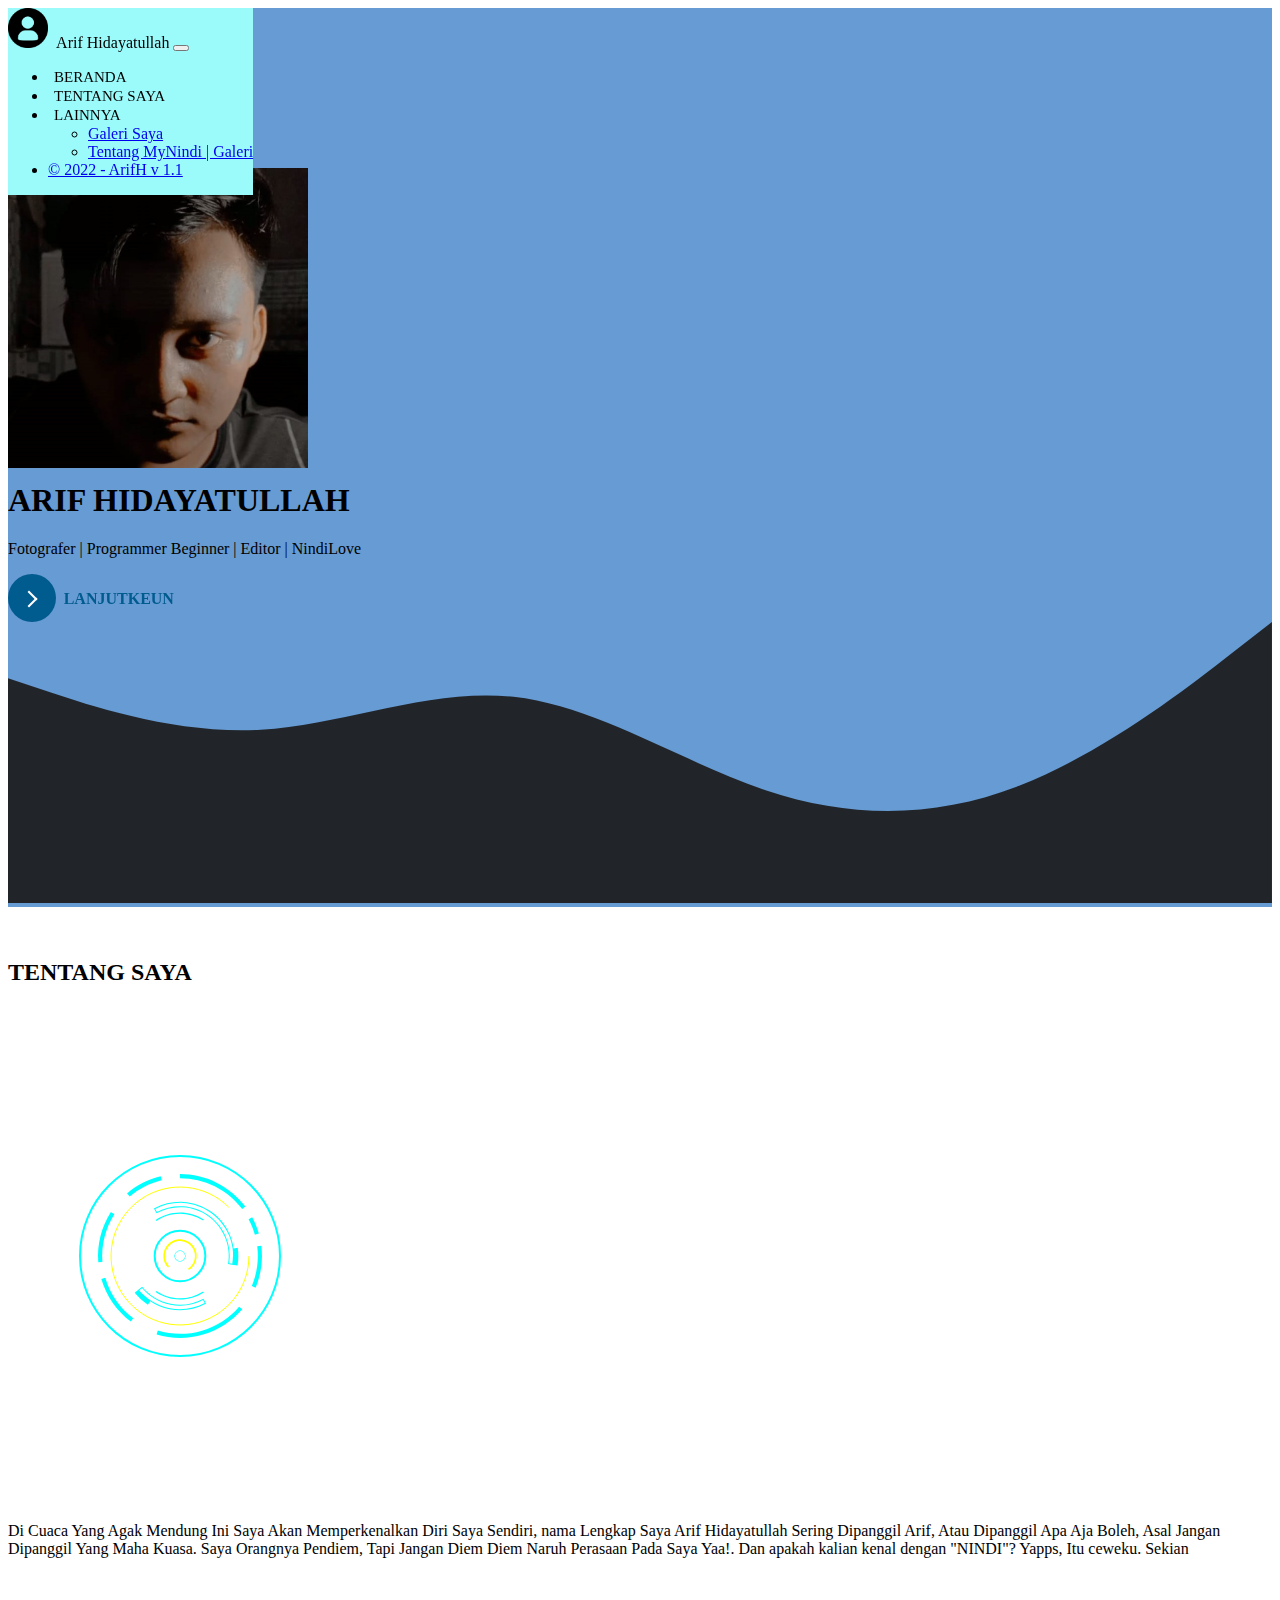
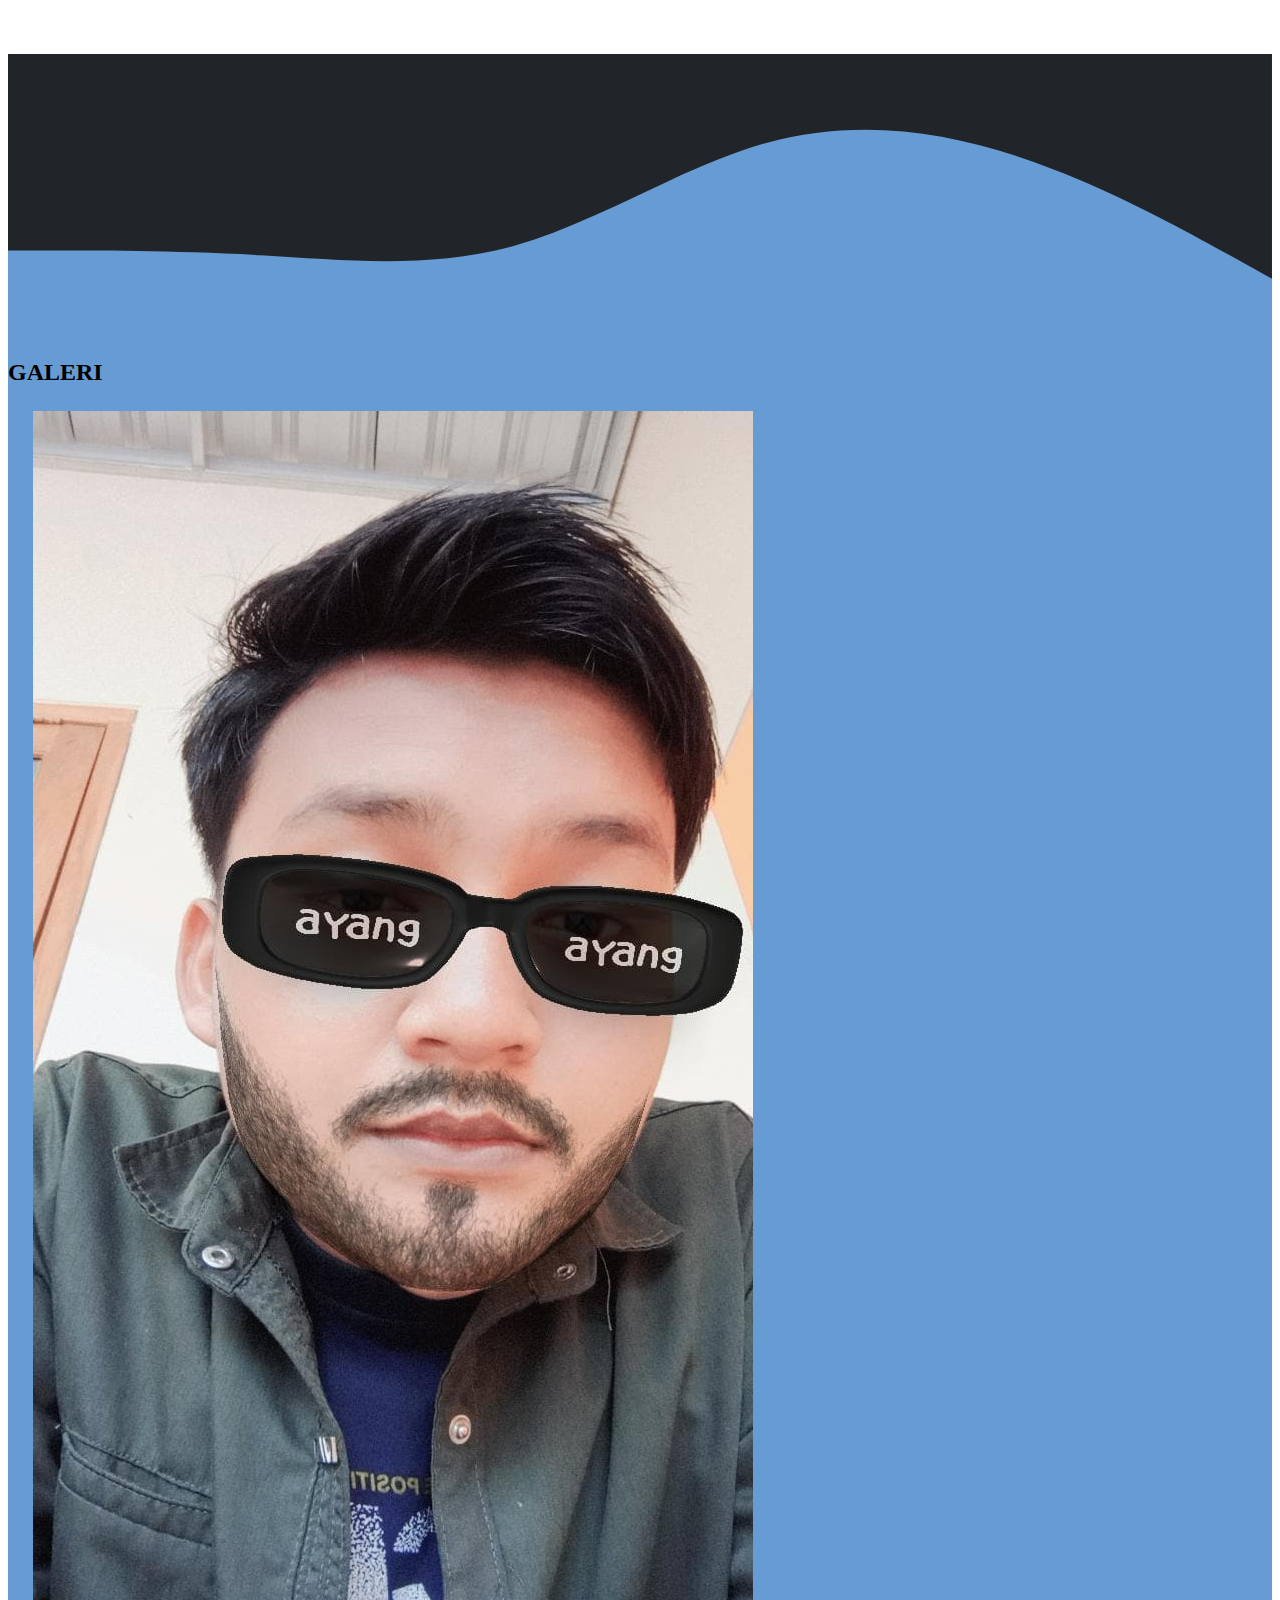
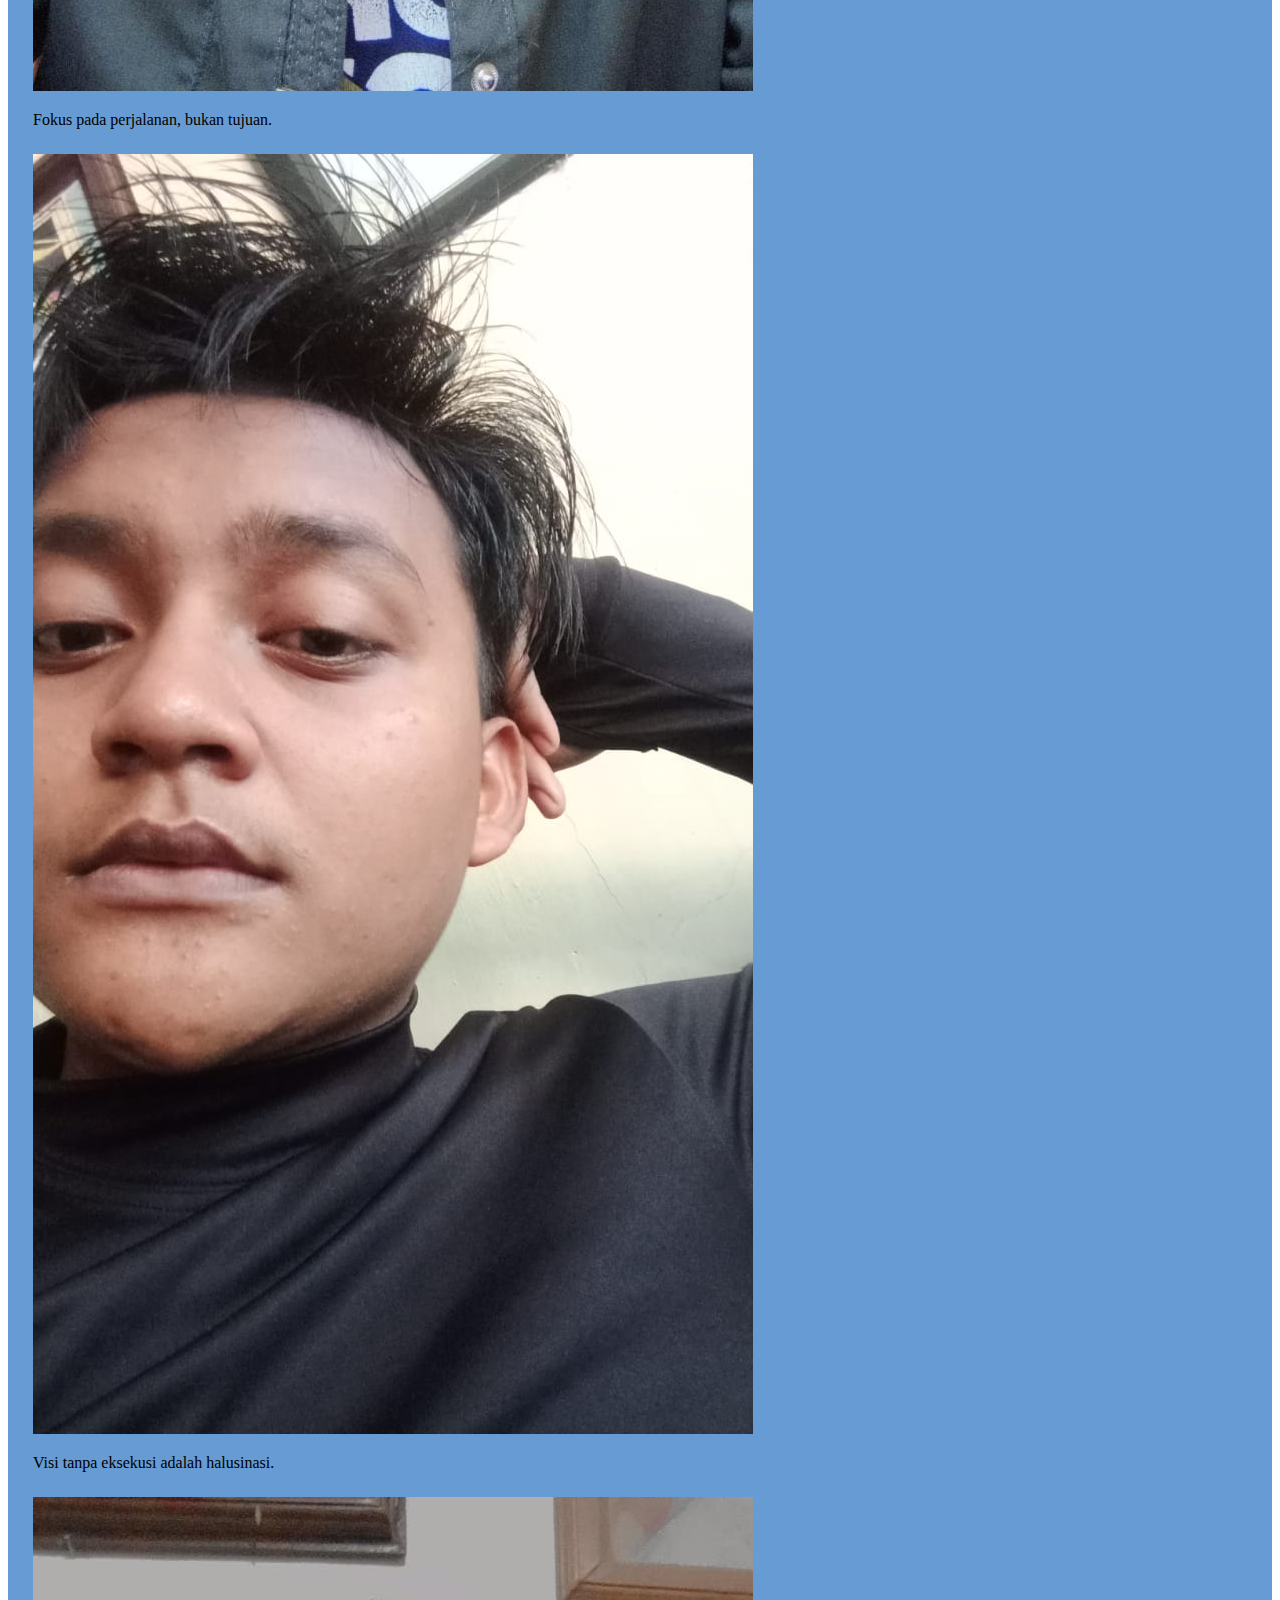
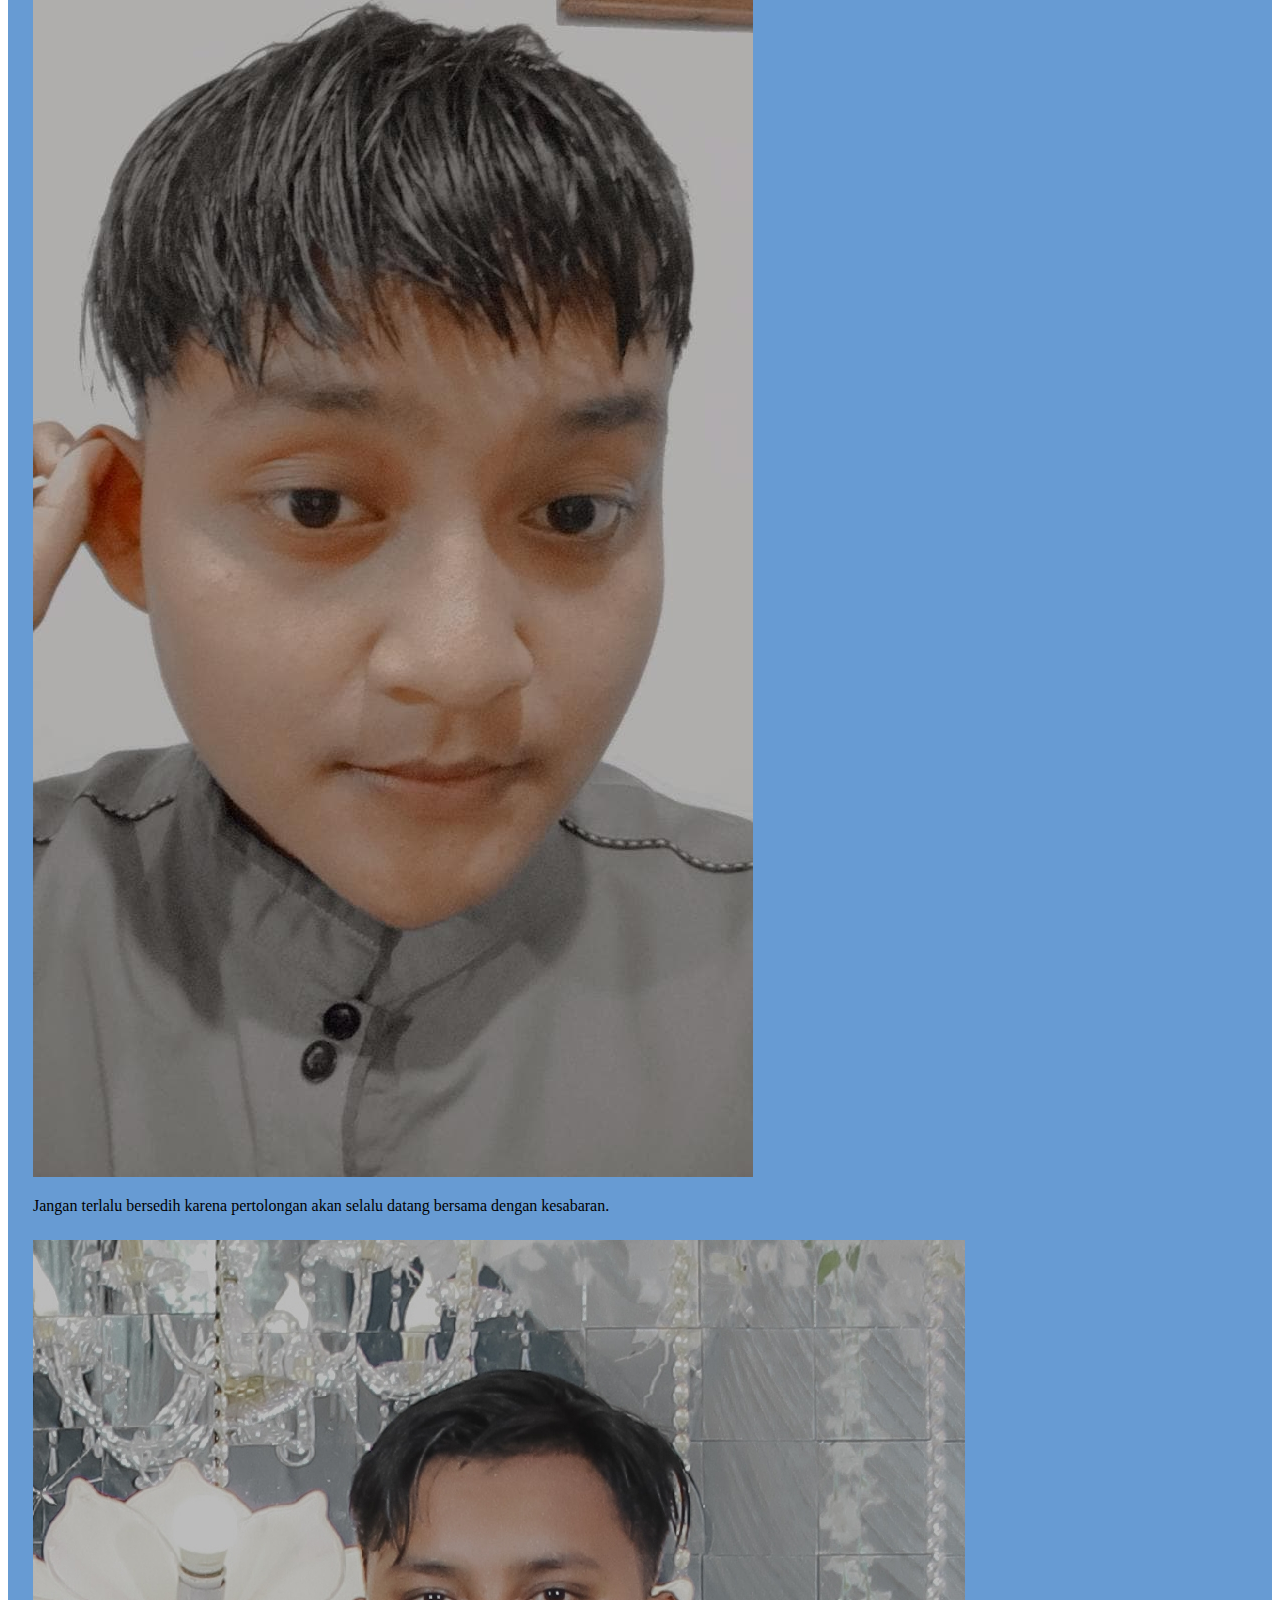
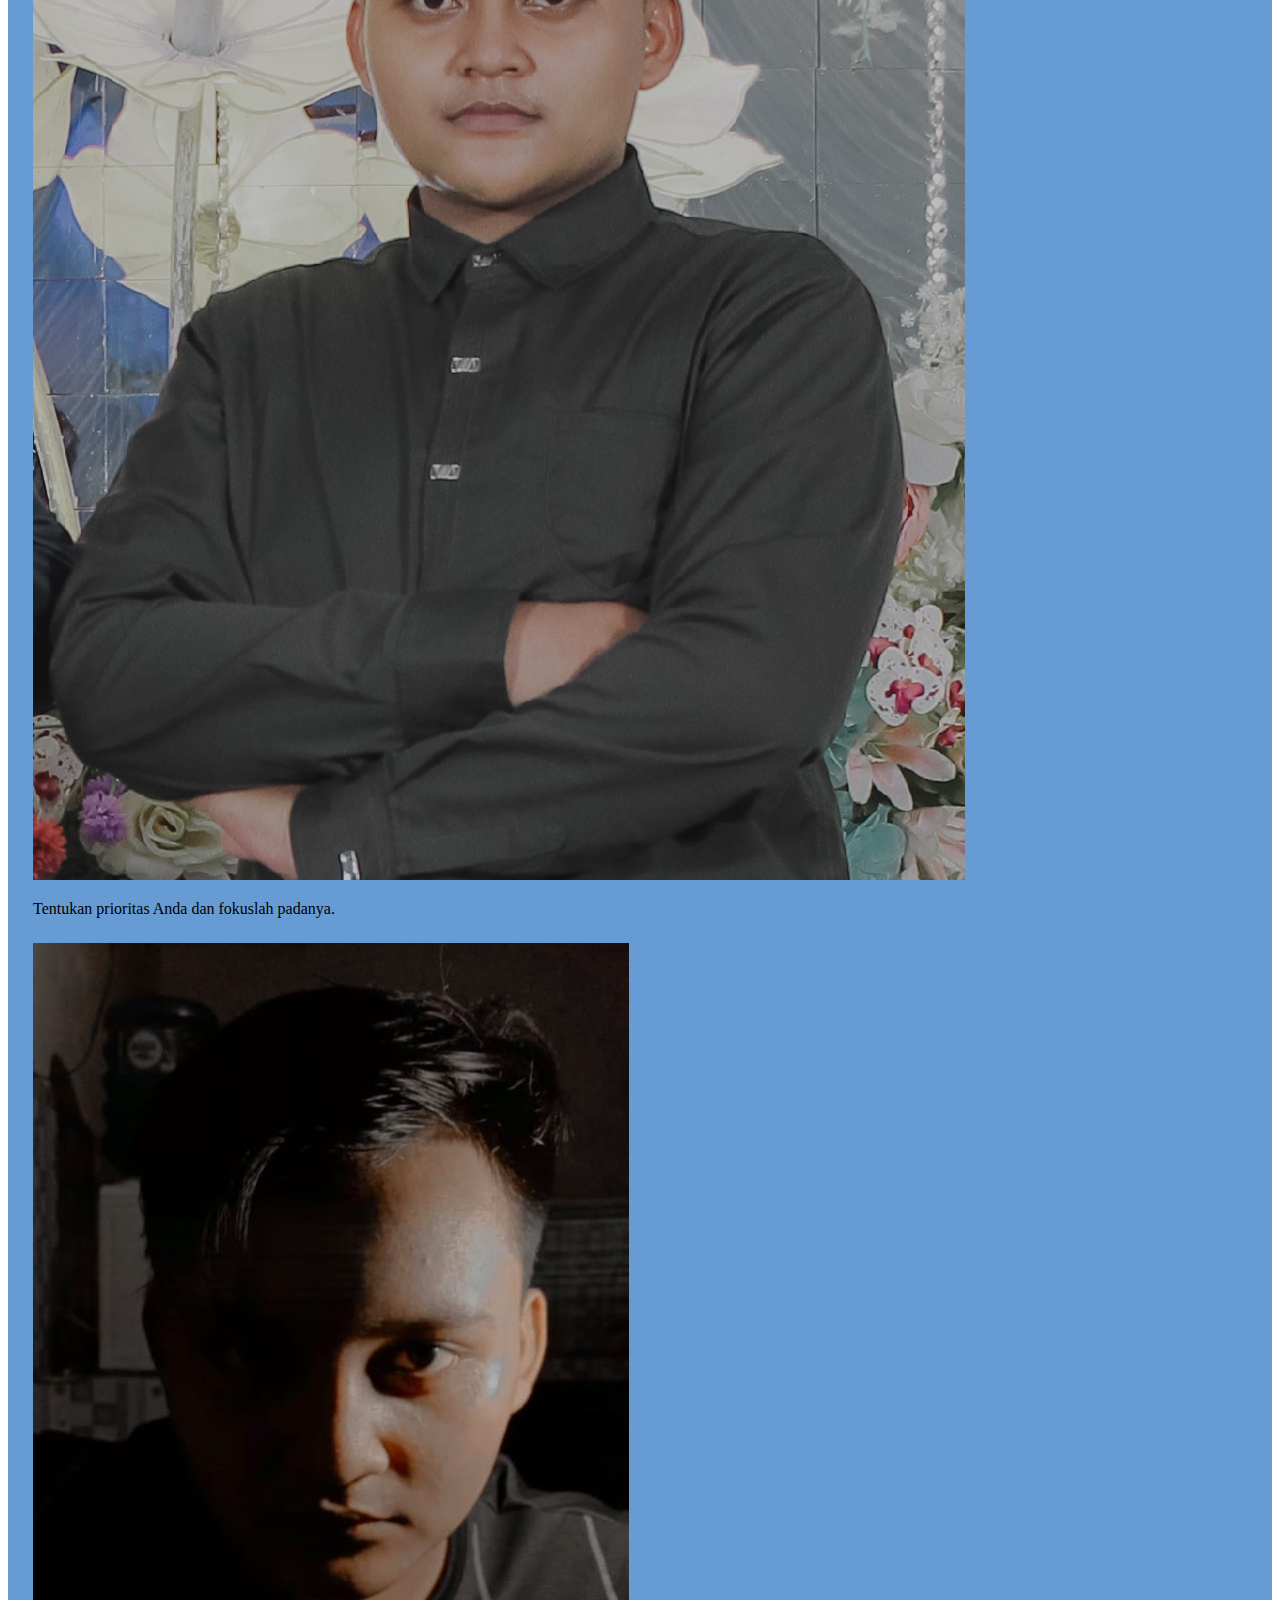
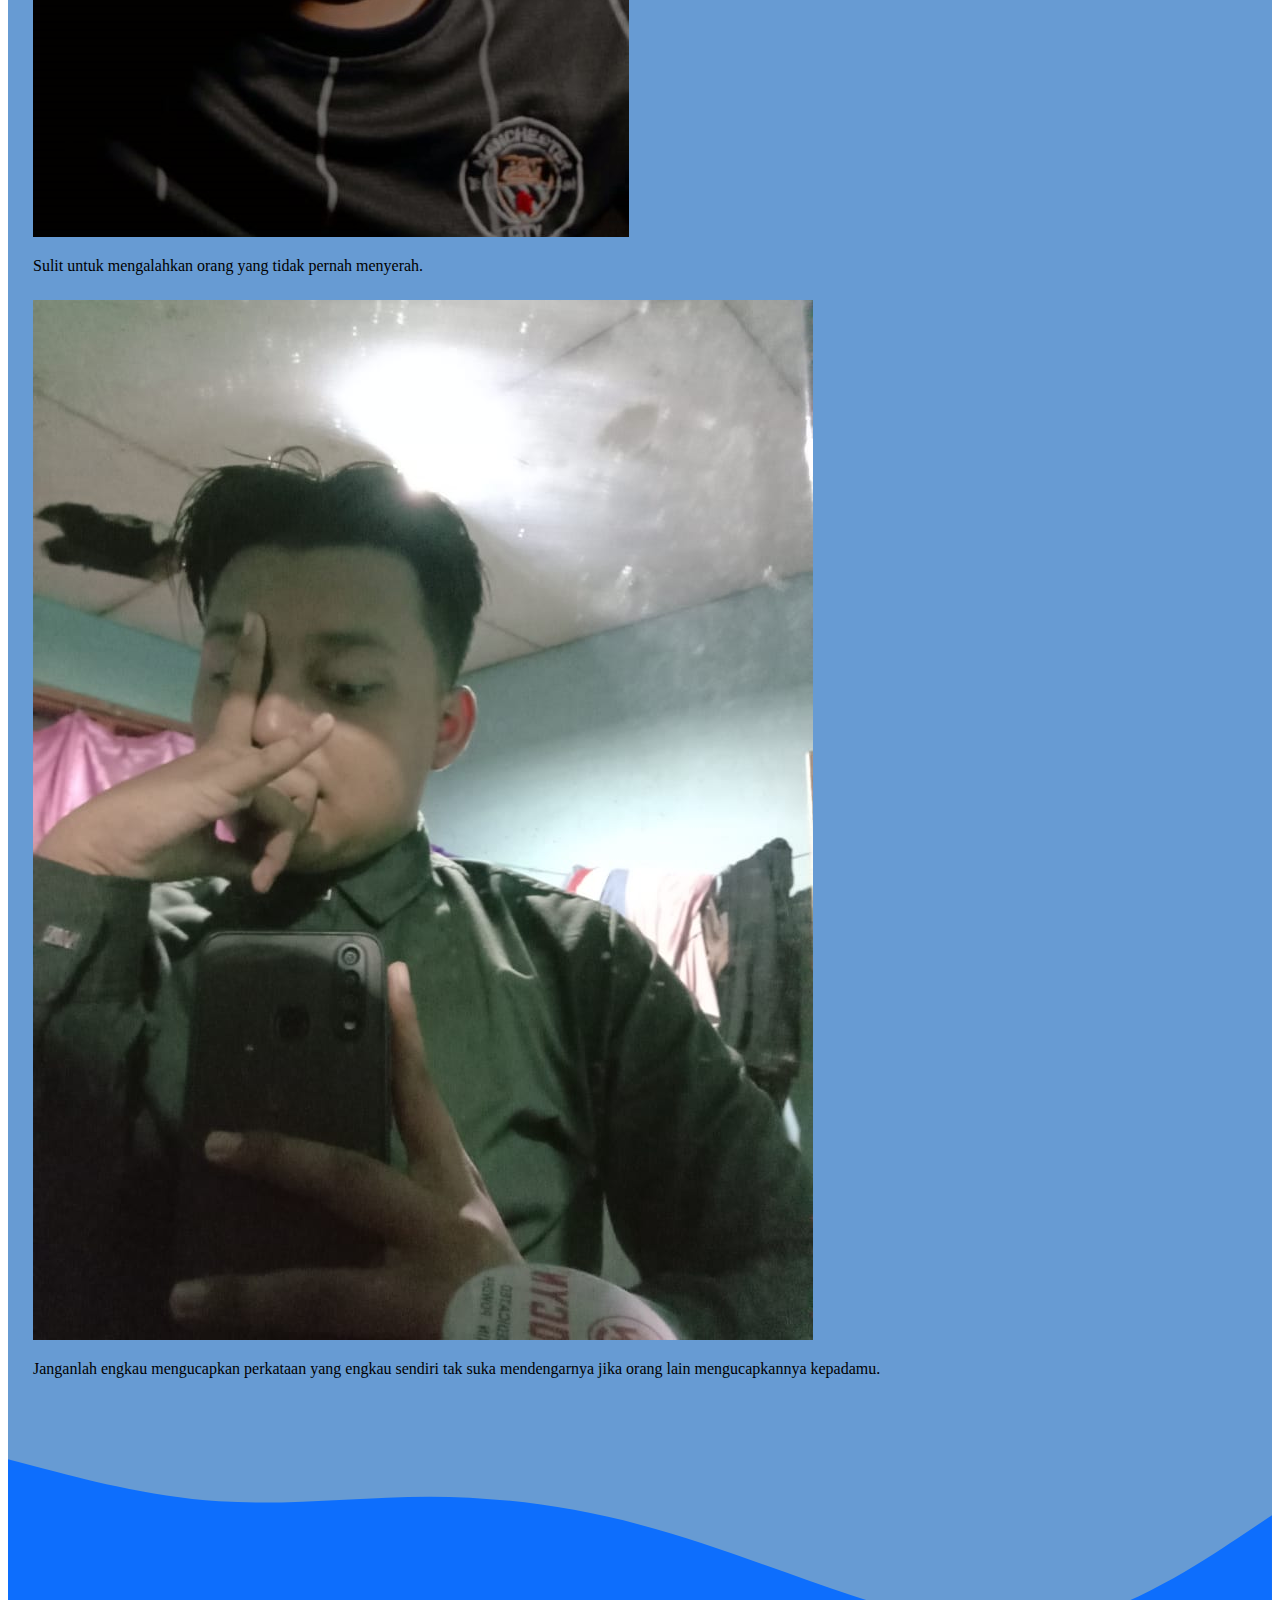
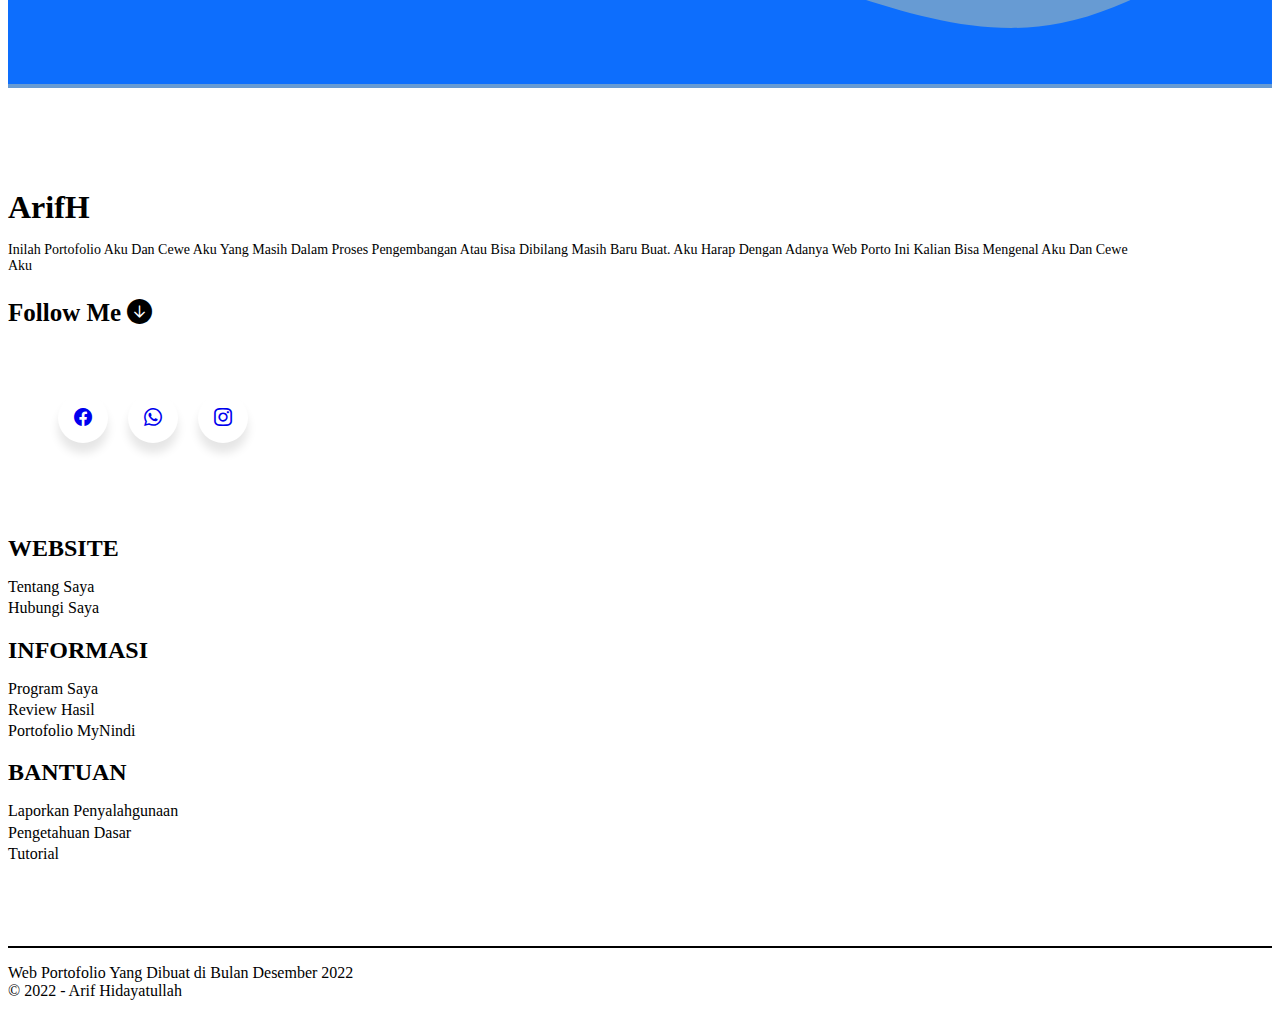
<file: index.html>
<!DOCTYPE html>
<html lang="en">
  <head>
    <title>My Portofolio</title>
    <link rel="stylesheet" href="style.css" />
    <link
      rel="stylesheet"
      href="https://cdn.jsdelivr.net/npm/bootstrap-icons@1.3.0/font/bootstrap-icons.css"
    />
    <link
      href="https://cdn.jsdelivr.net/npm/bootstrap@5.0.2/dist/css/bootstrap.min.css"
      rel="stylesheet"
      integrity="sha384-EVSTQN3/azprG1Anm3QDgpJLIm9Nao0Yz1ztcQTwFspd3yD65VohhpuuCOmLASjC"
      crossorigin="anonymous"
    />
  </head>
  <body>
    <nav
      class="navbar fixed-top shadow-lg d-flex justify-content-around bg-primary navbar-expand-lg navbar-light"
    >
      <div class="container">
        <a class="navbar-brand">
          <img src="img/logo.png" alt="" />
          Arif Hidayatullah</a
        >
        <button
          class="navbar-toggler bg-light"
          type="button"
          data-bs-toggle="collapse"
          data-bs-target="#collapseNavbarid"
          aria-controls="navbarSupportedContent"
          aria-expanded="false"
          aria-label="Toggle navigation"
        >
          <span class="navbar-toggler-icon"></span>
        </button>
        <div class="collapse navbar-collapse" id="collapseNavbarid">
          <ul class="navbar-nav mb-2 mb-lg-0 ms-auto">
            <li class="nav-item">
              <a class="nav-link active" aria-current="page" href="#home"
                ><button>Beranda</button></a
              >
            </li>
            <li class="nav-item">
              <a class="nav-link" href="#about"
                ><button>Tentang Saya</button></a
              >
            </li>
            <li class="nav-item dropdown">
              <a
                class="nav-link dropdown-toggle"
                href="#"
                id="navbarDropdown"
                role="button"
                data-bs-toggle="dropdown"
                aria-expanded="false"
              >
                <button>Lainnya</button>
              </a>
              <ul class="dropdown-menu" aria-labelledby="navbarDropdown">
                <li><a class="dropdown-item" href="#galeri">Galeri Saya</a></li>
                <li>
                  <a class="dropdown-item" href="index2.html"
                    >Tentang MyNindi | Galeri</a
                  >
                </li>
              </ul>
            </li>
            <li class="nav-item">
              <a
                class="nav-link disabled"
                href="#"
                tabindex="-1"
                aria-disabled="true"
                >&copy; 2022 - ArifH v 1.1</a
              >
            </li>
          </ul>
        </div>
      </div>
    </nav>
    <section class="jumbotron text-center" id="home">
      <div class="row justify-content-center">
        <div class="col-6">
          <img
            src="img/foto5-.jpg"
            alt="arif"
            width="300"
            class="rounded-circle img-thumbnail"
          />
        </div>
      </div>
      <h1 class="display-4">ARIF HIDAYATULLAH</h1>
      <p class="lead mb-5">
        Fotografer | Programmer Beginner | Editor | NindiLove
      </p>
      <button class="learn-more">
        <a href="#about">
          <span class="circle" aria-hidden="true">
            <span class="icon arrow"></span>
          </span>
          <span class="button-text">Lanjutkeun</span></a
        >
      </button>
      <svg xmlns="http://www.w3.org/2000/svg" viewBox="0 0 1440 320">
        <path
          fill="#212529"
          fill-opacity="1"
          d="M0,64L48,80C96,96,192,128,288,122.7C384,117,480,75,576,85.3C672,96,768,160,864,192C960,224,1056,224,1152,186.7C1248,149,1344,75,1392,37.3L1440,0L1440,320L1392,320C1344,320,1248,320,1152,320C1056,320,960,320,864,320C768,320,672,320,576,320C480,320,384,320,288,320C192,320,96,320,48,320L0,320Z"
        ></path>
      </svg>
    </section>
    <section id="about" class="bg-dark">
      <div class="container">
        <div class="row text-center text-white">
          <div class="col">
            <h2 class="fs-1">TENTANG SAYA</h2>
          </div>
        </div>
        <div class="row justify-content-center text-center mt-5 fs-3">
          <div class="col-lg-4">
            <div class="svg-frame">
              <svg style="--i: 0; --j: 0">
                <g id="out1">
                  <path
                    d="M72 172C72 116.772 116.772 72 172 72C227.228 72 272 116.772 272 172C272 227.228 227.228 272 172 272C116.772 272 72 227.228 72 172ZM197.322 172C197.322 158.015 185.985 146.678 172 146.678C158.015 146.678 146.678 158.015 146.678 172C146.678 185.985 158.015 197.322 172 197.322C185.985 197.322 197.322 185.985 197.322 172Z"
                  ></path>
                  <path
                    mask="url(#path-1-inside-1_111_3212)"
                    stroke-miterlimit="16"
                    stroke-width="2"
                    stroke="#00FFFF"
                    d="M72 172C72 116.772 116.772 72 172 72C227.228 72 272 116.772 272 172C272 227.228 227.228 272 172 272C116.772 272 72 227.228 72 172ZM197.322 172C197.322 158.015 185.985 146.678 172 146.678C158.015 146.678 146.678 158.015 146.678 172C146.678 185.985 158.015 197.322 172 197.322C185.985 197.322 197.322 185.985 197.322 172Z"
                  ></path>
                </g>
              </svg>

              <svg style="--i: 1; --j: 1">
                <g id="out2">
                  <mask fill="white" id="path-2-inside-2_111_3212">
                    <path
                      d="M102.892 127.966C93.3733 142.905 88.9517 160.527 90.2897 178.19L94.3752 177.88C93.1041 161.1 97.3046 144.36 106.347 130.168L102.892 127.966Z"
                    ></path>
                    <path
                      d="M93.3401 194.968C98.3049 211.971 108.646 226.908 122.814 237.541L125.273 234.264C111.814 224.163 101.99 209.973 97.2731 193.819L93.3401 194.968Z"
                    ></path>
                    <path
                      d="M152.707 92.3592C140.33 95.3575 128.822 101.199 119.097 109.421L121.742 112.55C130.981 104.739 141.914 99.1897 153.672 96.3413L152.707 92.3592Z"
                    ></path>
                    <path
                      d="M253.294 161.699C255.099 175.937 253.132 190.4 247.59 203.639L243.811 202.057C249.075 189.48 250.944 175.74 249.23 162.214L253.294 161.699Z"
                    ></path>
                    <path
                      d="M172 90.0557C184.677 90.0557 197.18 92.9967 208.528 98.6474C219.875 104.298 229.757 112.505 237.396 122.621L234.126 125.09C226.869 115.479 217.481 107.683 206.701 102.315C195.921 96.9469 184.043 94.1529 172 94.1529V90.0557Z"
                    ></path>
                    <path
                      d="M244.195 133.235C246.991 138.442 249.216 143.937 250.83 149.623L246.888 150.742C245.355 145.34 243.242 140.12 240.586 135.174L244.195 133.235Z"
                    ></path>
                    <path
                      d="M234.238 225.304C223.932 237.338 210.358 246.126 195.159 250.604C179.961 255.082 163.79 255.058 148.606 250.534L149.775 246.607C164.201 250.905 179.563 250.928 194.001 246.674C208.44 242.42 221.335 234.071 231.126 222.639L234.238 225.304Z"
                    ></path>
                  </mask>
                  <path
                    mask="url(#path-2-inside-2_111_3212)"
                    fill="#00FFFF"
                    d="M102.892 127.966L105.579 123.75L101.362 121.063L98.6752 125.28L102.892 127.966ZM90.2897 178.19L85.304 178.567L85.6817 183.553L90.6674 183.175L90.2897 178.19ZM94.3752 177.88L94.7529 182.866L99.7386 182.488L99.3609 177.503L94.3752 177.88ZM106.347 130.168L110.564 132.855L113.251 128.638L109.034 125.951L106.347 130.168ZM93.3401 194.968L91.9387 190.168L87.1391 191.569L88.5405 196.369L93.3401 194.968ZM122.814 237.541L119.813 241.54L123.812 244.541L126.813 240.542L122.814 237.541ZM125.273 234.264L129.272 237.265L132.273 233.266L128.274 230.265L125.273 234.264ZM97.2731 193.819L102.073 192.418L100.671 187.618L95.8717 189.02L97.2731 193.819ZM152.707 92.3592L157.567 91.182L156.389 86.3226L151.53 87.4998L152.707 92.3592ZM119.097 109.421L115.869 105.603L112.05 108.831L115.278 112.649L119.097 109.421ZM121.742 112.55L117.924 115.778L121.152 119.596L124.97 116.368L121.742 112.55ZM153.672 96.3413L154.849 101.201L159.708 100.023L158.531 95.1641L153.672 96.3413ZM253.294 161.699L258.255 161.07L257.626 156.11L252.666 156.738L253.294 161.699ZM247.59 203.639L245.66 208.251L250.272 210.182L252.203 205.569L247.59 203.639ZM243.811 202.057L239.198 200.126L237.268 204.739L241.88 206.669L243.811 202.057ZM249.23 162.214L248.601 157.253L243.641 157.882L244.269 162.842L249.23 162.214ZM172 90.0557V85.0557H167V90.0557H172ZM208.528 98.6474L206.299 103.123L206.299 103.123L208.528 98.6474ZM237.396 122.621L240.409 126.611L244.399 123.598L241.386 119.608L237.396 122.621ZM234.126 125.09L230.136 128.103L233.149 132.093L237.139 129.08L234.126 125.09ZM206.701 102.315L204.473 106.791L204.473 106.791L206.701 102.315ZM172 94.1529H167V99.1529H172V94.1529ZM244.195 133.235L248.601 130.87L246.235 126.465L241.83 128.83L244.195 133.235ZM250.83 149.623L252.195 154.433L257.005 153.067L255.64 148.257L250.83 149.623ZM246.888 150.742L242.078 152.107L243.444 156.917L248.254 155.552L246.888 150.742ZM240.586 135.174L238.22 130.768L233.815 133.134L236.181 137.539L240.586 135.174ZM234.238 225.304L238.036 228.556L241.288 224.759L237.491 221.506L234.238 225.304ZM195.159 250.604L196.572 255.4L196.572 255.4L195.159 250.604ZM148.606 250.534L143.814 249.107L142.386 253.899L147.178 255.326L148.606 250.534ZM149.775 246.607L151.203 241.816L146.411 240.388L144.983 245.18L149.775 246.607ZM194.001 246.674L195.415 251.47L195.415 251.47L194.001 246.674ZM231.126 222.639L234.379 218.841L230.581 215.589L227.329 219.386L231.126 222.639ZM98.6752 125.28C88.5757 141.13 83.8844 159.826 85.304 178.567L95.2754 177.812C94.0191 161.227 98.1709 144.681 107.109 130.653L98.6752 125.28ZM90.6674 183.175L94.7529 182.866L93.9976 172.895L89.912 173.204L90.6674 183.175ZM99.3609 177.503C98.1715 161.8 102.102 146.135 110.564 132.855L102.131 127.481C92.5071 142.585 88.0368 160.4 89.3895 178.258L99.3609 177.503ZM109.034 125.951L105.579 123.75L100.205 132.183L103.661 134.385L109.034 125.951ZM88.5405 196.369C93.8083 214.41 104.78 230.259 119.813 241.54L125.815 233.542C112.512 223.558 102.802 209.532 98.1397 193.566L88.5405 196.369ZM126.813 240.542L129.272 237.265L121.274 231.263L118.815 234.54L126.813 240.542ZM128.274 230.265C115.679 220.813 106.486 207.534 102.073 192.418L92.4735 195.221C97.493 212.412 107.948 227.513 122.272 238.263L128.274 230.265ZM95.8717 189.02L91.9387 190.168L94.7415 199.767L98.6745 198.619L95.8717 189.02ZM151.53 87.4998C138.398 90.681 126.188 96.8793 115.869 105.603L122.325 113.239C131.457 105.519 142.262 100.034 153.884 97.2187L151.53 87.4998ZM115.278 112.649L117.924 115.778L125.56 109.322L122.915 106.193L115.278 112.649ZM124.97 116.368C133.616 109.059 143.846 103.866 154.849 101.201L152.495 91.4818C139.981 94.5132 128.347 100.419 118.514 108.732L124.97 116.368ZM158.531 95.1641L157.567 91.182L147.848 93.5364L148.812 97.5185L158.531 95.1641ZM248.334 162.327C250.028 175.697 248.181 189.277 242.978 201.708L252.203 205.569C258.082 191.522 260.169 176.177 258.255 161.07L248.334 162.327ZM249.521 199.027L245.741 197.445L241.88 206.669L245.66 208.251L249.521 199.027ZM248.423 203.987C254.025 190.602 256.014 175.98 254.19 161.585L244.269 162.842C245.873 175.5 244.125 188.357 239.198 200.126L248.423 203.987ZM249.858 167.174L253.923 166.659L252.666 156.738L248.601 157.253L249.858 167.174ZM172 95.0557C183.903 95.0557 195.644 97.8172 206.299 103.123L210.757 94.1717C198.717 88.1761 185.45 85.0557 172 85.0557V95.0557ZM206.299 103.123C216.954 108.429 226.233 116.135 233.406 125.634L241.386 119.608C233.281 108.874 222.796 100.167 210.757 94.1717L206.299 103.123ZM234.383 118.631L231.113 121.1L237.139 129.08L240.409 126.611L234.383 118.631ZM238.116 122.077C230.393 111.849 220.403 103.552 208.93 97.8393L204.473 106.791C214.56 111.814 223.345 119.11 230.136 128.103L238.116 122.077ZM208.93 97.8393C197.458 92.1263 184.816 89.1529 172 89.1529V99.1529C183.269 99.1529 194.385 101.767 204.473 106.791L208.93 97.8393ZM177 94.1529V90.0557H167V94.1529H177ZM239.79 135.601C242.416 140.49 244.504 145.649 246.02 150.988L255.64 148.257C253.927 142.225 251.567 136.395 248.601 130.87L239.79 135.601ZM249.464 144.813L245.523 145.932L248.254 155.552L252.195 154.433L249.464 144.813ZM251.698 149.376C250.067 143.628 247.818 138.073 244.991 132.808L236.181 137.539C238.666 142.168 240.644 147.052 242.078 152.107L251.698 149.376ZM242.951 139.579L246.561 137.64L241.83 128.83L238.22 130.768L242.951 139.579ZM230.441 222.051C220.763 233.351 208.017 241.603 193.746 245.808L196.572 255.4C212.698 250.649 227.101 241.325 238.036 228.556L230.441 222.051ZM193.746 245.808C179.475 250.012 164.291 249.99 150.033 245.742L147.178 255.326C163.289 260.125 180.447 260.151 196.572 255.4L193.746 245.808ZM153.397 251.962L154.567 248.035L144.983 245.18L143.814 249.107L153.397 251.962ZM148.348 251.399C163.7 255.973 180.049 255.997 195.415 251.47L192.588 241.877C179.077 245.858 164.702 245.837 151.203 241.816L148.348 251.399ZM195.415 251.47C210.78 246.942 224.504 238.058 234.924 225.891L227.329 219.386C218.167 230.084 206.099 237.897 192.588 241.877L195.415 251.47ZM227.874 226.436L230.986 229.101L237.491 221.506L234.379 218.841L227.874 226.436Z"
                  ></path>
                </g>
              </svg>

              <svg style="--i: 0; --j: 2">
                <g id="inner3">
                  <path
                    d="M195.136 135.689C188.115 131.215 179.948 128.873 171.624 128.946C163.299 129.019 155.174 131.503 148.232 136.099L148.42 136.382C155.307 131.823 163.368 129.358 171.627 129.286C179.886 129.213 187.988 131.537 194.954 135.975L195.136 135.689Z"
                  ></path>
                  <path
                    d="M195.136 208.311C188.115 212.784 179.948 215.127 171.624 215.054C163.299 214.981 155.174 212.496 148.232 207.901L148.42 207.618C155.307 212.177 163.368 214.642 171.627 214.714C179.886 214.786 187.988 212.463 194.954 208.025L195.136 208.311Z"
                  ></path>
                  <path
                    mask="url(#path-5-inside-3_111_3212)"
                    fill="#00FFFF"
                    d="M195.136 135.689L195.474 135.904L195.689 135.566L195.351 135.352L195.136 135.689ZM171.624 128.946L171.627 129.346L171.624 128.946ZM148.232 136.099L148.011 135.765L147.678 135.986L147.899 136.32L148.232 136.099ZM148.42 136.382L148.086 136.603L148.307 136.936L148.641 136.716L148.42 136.382ZM171.627 129.286L171.63 129.686L171.627 129.286ZM194.954 135.975L194.739 136.313L195.076 136.528L195.291 136.19L194.954 135.975ZM195.136 208.311L195.351 208.648L195.689 208.433L195.474 208.096L195.136 208.311ZM171.624 215.054L171.627 214.654L171.624 215.054ZM148.232 207.901L147.899 207.68L147.678 208.014L148.011 208.234L148.232 207.901ZM148.42 207.618L148.641 207.284L148.307 207.063L148.086 207.397L148.42 207.618ZM171.627 214.714L171.63 214.314L171.627 214.714ZM194.954 208.025L195.291 207.81L195.076 207.472L194.739 207.687L194.954 208.025ZM195.351 135.352C188.265 130.836 180.022 128.473 171.62 128.546L171.627 129.346C179.874 129.274 187.966 131.594 194.921 136.026L195.351 135.352ZM171.62 128.546C163.218 128.619 155.018 131.127 148.011 135.765L148.453 136.432C155.33 131.88 163.38 129.418 171.627 129.346L171.62 128.546ZM147.899 136.32L148.086 136.603L148.753 136.161L148.566 135.878L147.899 136.32ZM148.641 136.716C155.463 132.199 163.448 129.757 171.63 129.686L171.623 128.886C163.287 128.958 155.15 131.447 148.199 136.049L148.641 136.716ZM171.63 129.686C179.812 129.614 187.839 131.916 194.739 136.313L195.169 135.638C188.138 131.158 179.959 128.813 171.623 128.886L171.63 129.686ZM195.291 136.19L195.474 135.904L194.799 135.474L194.617 135.76L195.291 136.19ZM194.921 207.974C187.966 212.406 179.874 214.726 171.627 214.654L171.62 215.454C180.022 215.527 188.265 213.163 195.351 208.648L194.921 207.974ZM171.627 214.654C163.38 214.582 155.33 212.12 148.453 207.567L148.011 208.234C155.018 212.873 163.218 215.38 171.62 215.454L171.627 214.654ZM148.566 208.122L148.753 207.838L148.086 207.397L147.899 207.68L148.566 208.122ZM148.199 207.951C155.15 212.553 163.287 215.041 171.623 215.114L171.63 214.314C163.448 214.243 155.463 211.801 148.641 207.284L148.199 207.951ZM171.623 215.114C179.959 215.187 188.138 212.842 195.169 208.362L194.739 207.687C187.839 212.084 179.812 214.386 171.63 214.314L171.623 215.114ZM194.617 208.239L194.799 208.526L195.474 208.096L195.291 207.81L194.617 208.239Z"
                  ></path>
                </g>
                <path
                  stroke="#00FFFF"
                  d="M240.944 172C240.944 187.951 235.414 203.408 225.295 215.738C215.176 228.068 201.095 236.508 185.45 239.62C169.806 242.732 153.567 240.323 139.5 232.804C125.433 225.285 114.408 213.12 108.304 198.384C102.2 183.648 101.394 167.25 106.024 151.987C110.654 136.723 120.434 123.537 133.696 114.675C146.959 105.813 162.884 101.824 178.758 103.388C194.632 104.951 209.472 111.97 220.751 123.249"
                  id="out3"
                ></path>
              </svg>

              <svg style="--i: 1; --j: 3">
                <g id="inner1">
                  <path
                    fill="#00FFFF"
                    d="M145.949 124.51L148.554 129.259C156.575 124.859 165.672 122.804 174.806 123.331C183.94 123.858 192.741 126.944 200.203 132.236C207.665 137.529 213.488 144.815 217.004 153.261C220.521 161.707 221.59 170.972 220.09 179.997L224.108 180.665L224.102 180.699L229.537 181.607C230.521 175.715 230.594 169.708 229.753 163.795L225.628 164.381C224.987 159.867 223.775 155.429 222.005 151.179C218.097 141.795 211.628 133.699 203.337 127.818C195.045 121.937 185.266 118.508 175.118 117.923C165.302 117.357 155.525 119.474 146.83 124.037C146.535 124.192 146.241 124.349 145.949 124.51ZM224.638 164.522C224.009 160.091 222.819 155.735 221.082 151.563C217.246 142.352 210.897 134.406 202.758 128.634C194.62 122.862 185.021 119.496 175.06 118.922C165.432 118.367 155.841 120.441 147.311 124.914L148.954 127.91C156.922 123.745 165.876 121.814 174.864 122.333C184.185 122.87 193.166 126.019 200.782 131.421C208.397 136.822 214.339 144.257 217.928 152.877C221.388 161.188 222.526 170.276 221.23 179.173L224.262 179.677C224.998 174.671 225.35 169.535 224.638 164.522Z"
                    clip-rule="evenodd"
                    fill-rule="evenodd"
                  ></path>
                  <path
                    fill="#00FFFF"
                    d="M139.91 220.713C134.922 217.428 130.469 213.395 126.705 208.758L130.983 205.286L130.985 205.288L134.148 202.721C141.342 211.584 151.417 217.642 162.619 219.839C173.821 222.036 185.438 220.232 195.446 214.742L198.051 219.491C197.759 219.651 197.465 219.809 197.17 219.963C186.252 225.693 173.696 227.531 161.577 225.154C154.613 223.789 148.041 221.08 142.202 217.234L139.91 220.713ZM142.752 216.399C148.483 220.174 154.934 222.833 161.769 224.173C173.658 226.504 185.977 224.704 196.689 219.087L195.046 216.09C185.035 221.323 173.531 222.998 162.427 220.82C151.323 218.643 141.303 212.747 134.01 204.122L131.182 206.5C134.451 210.376 138.515 213.607 142.752 216.399Z"
                    clip-rule="evenodd"
                    fill-rule="evenodd"
                  ></path>
                </g>
              </svg>

              <svg style="--i: 2; --j: 4">
                <path
                  fill="#00FFFF"
                  d="M180.956 186.056C183.849 184.212 186.103 181.521 187.41 178.349C188.717 175.177 189.013 171.679 188.258 168.332C187.503 164.986 185.734 161.954 183.192 159.65C180.649 157.346 177.458 155.883 174.054 155.46C170.649 155.038 167.197 155.676 164.169 157.288C161.14 158.9 158.683 161.407 157.133 164.468C155.582 167.528 155.014 170.992 155.505 174.388C155.997 177.783 157.524 180.944 159.879 183.439L161.129 182.259C159.018 180.021 157.648 177.186 157.207 174.141C156.766 171.096 157.276 167.989 158.667 165.245C160.057 162.5 162.261 160.252 164.977 158.806C167.693 157.36 170.788 156.788 173.842 157.167C176.895 157.546 179.757 158.858 182.037 160.924C184.317 162.99 185.904 165.709 186.581 168.711C187.258 171.712 186.992 174.849 185.82 177.694C184.648 180.539 182.627 182.952 180.032 184.606L180.956 186.056Z"
                  id="center1"
                ></path>
                <path
                  fill="#00FFFF"
                  d="M172 166.445C175.068 166.445 177.556 168.932 177.556 172C177.556 175.068 175.068 177.556 172 177.556C168.932 177.556 166.444 175.068 166.444 172C166.444 168.932 168.932 166.445 172 166.445ZM172 177.021C174.773 177.021 177.021 174.773 177.021 172C177.021 169.227 174.773 166.979 172 166.979C169.227 166.979 166.979 169.227 166.979 172C166.979 174.773 169.227 177.021 172 177.021Z"
                  id="center"
                ></path>
              </svg>
            </div>
          </div>
          <div class="col-lg-4 text-white">
            <p>
              Di Cuaca Yang Agak Mendung Ini Saya Akan Memperkenalkan Diri Saya
              Sendiri, nama Lengkap Saya Arif Hidayatullah Sering Dipanggil
              Arif, Atau Dipanggil Apa Aja Boleh, Asal Jangan Dipanggil Yang
              Maha Kuasa. Saya Orangnya Pendiem, Tapi Jangan Diem Diem Naruh
              Perasaan Pada Saya Yaa!. Dan apakah kalian kenal dengan "NINDI"?
              Yapps, Itu ceweku. Sekian
            </p>
          </div>
        </div>
      </div>
    </section>
    <section id="galeri" class="galeri text-center">
      <svg xmlns="http://www.w3.org/2000/svg" viewBox="0 0 1440 320">
        <path
          fill="#212529"
          fill-opacity="1"
          d="M0,224L48,224C96,224,192,224,288,229.3C384,235,480,245,576,218.7C672,192,768,128,864,101.3C960,75,1056,85,1152,117.3C1248,149,1344,203,1392,229.3L1440,256L1440,0L1392,0C1344,0,1248,0,1152,0C1056,0,960,0,864,0C768,0,672,0,576,0C480,0,384,0,288,0C192,0,96,0,48,0L0,0Z"
        ></path>
      </svg>
      <div class="container">
        <div class="row text-center">
          <div class="col mb-5">
            <h2>GALERI</h2>
          </div>
        </div>
        <div class="row">
          <div class="col-lg-4 mb-3">
            <div class="card">
              <img src="img/foto1.jpg" class="card-img-top" alt="..." />
              <div class="card-body">
                <p class="card-text">Fokus pada perjalanan, bukan tujuan.</p>
              </div>
            </div>
          </div>
          <div class="col-lg-4 mb-3">
            <div class="card">
              <img src="img/foto2.jpg" class="card-img-top" alt="..." />
              <div class="card-body">
                <p class="card-text">Visi tanpa eksekusi adalah halusinasi.</p>
              </div>
            </div>
          </div>
          <div class="col-lg-4 mb-3">
            <div class="card">
              <img src="img/foto3.jpg" class="card-img-top" alt="..." />
              <div class="card-body">
                <p class="card-text">
                  Jangan terlalu bersedih karena pertolongan akan selalu datang
                  bersama dengan kesabaran.
                </p>
              </div>
            </div>
          </div>
          <div class="col-lg-4 mb-3">
            <div class="card">
              <img src="img/foto4.jpg" class="card-img-top" alt="..." />
              <div class="card-body">
                <p class="card-text">
                  Tentukan prioritas Anda dan fokuslah padanya.
                </p>
              </div>
            </div>
          </div>
          <div class="col-lg-4 mb-3">
            <div class="card">
              <img src="img/foto5r.jpg" class="card-img-top" alt="..." />
              <div class="card-body">
                <p class="card-text">
                  Sulit untuk mengalahkan orang yang tidak pernah menyerah.
                </p>
              </div>
            </div>
          </div>
          <div class="col-lg-4 mb-3">
            <div class="card">
              <img src="img/foto6.jpg" class="card-img-top" alt="..." />
              <div class="card-body">
                <p class="card-text">
                  Janganlah engkau mengucapkan perkataan yang engkau sendiri tak
                  suka mendengarnya jika orang lain mengucapkannya kepadamu.
                </p>
              </div>
            </div>
          </div>
        </div>
      </div>
      <svg xmlns="http://www.w3.org/2000/svg" viewBox="0 0 1440 320">
        <path
          fill="#0d6efd"
          fill-opacity="1"
          d="M0,64L40,74.7C80,85,160,107,240,112C320,117,400,107,480,106.7C560,107,640,117,720,138.7C800,160,880,192,960,218.7C1040,245,1120,267,1200,250.7C1280,235,1360,181,1400,154.7L1440,128L1440,320L1400,320C1360,320,1280,320,1200,320C1120,320,1040,320,960,320C880,320,800,320,720,320C640,320,560,320,480,320C400,320,320,320,240,320C160,320,80,320,40,320L0,320Z"
        ></path>
      </svg>
    </section>
    <div class="footer bg-primary">
      <footer>
        <div class="container">
          <div class="row row-sub-footer">
            <div class="col-12 col-md-6 col-lg-3">
              <div class="wrapper-col-1 mb-5">
                <h1>ArifH</h1>
                <p class="mb-4">
                  Inilah Portofolio aku dan cewe aku yang masih dalam proses
                  pengembangan atau bisa dibilang masih baru buat. Aku harap
                  dengan adanya web Porto ini kalian bisa mengenal aku dan cewe
                  aku
                </p>
                <div class="icon">
                  <p class="mt-5">Follow Me <i class="bi bi-arrow-down-circle-fill mx-2"></i></p>
                  <ul class="wrapper">
                    <a href="https://www.facebook.com/arif.hidayatullah.589100" target="_blank">
                    <li class="icon facebook" >
                      <span class="tooltip">Facebook</span>
                      <span
                        ><i class="fab fa-facebook-f"
                          ><i class="bi bi-facebook"></i></i
                      ></span>
                    </li></a>
                    <a href="https://api.whatsapp.com/send?phone=6287752035177" target="_blank">
                    <li class="icon whatsapp">
                      <span class="tooltip">WhatsApp</span>
                      <span
                        ><i class="fab fa-whatsapp"
                          ><i class="bi bi-whatsapp"></i></i
                      ></span>
                    </li></a>
                    <a href="https://www.instagram.com/arif_hii/?hl=id" target="_blank">
                    <li class="icon instagram">
                      <span class="tooltip">Instagram</span>
                      <span
                        ><i class="fab fa-instagram"
                          ><i class="bi bi-instagram"></i></i
                      ></span>
                    </li></a>
                  </ul>
                </div>
              </div>
            </div>
            <div class="col-12 col-md-6 col-lg-3">
              <div class="wrapper-col-2 mb-5">
                <h1>WEBSITE</h1>
                <a href="#about">Tentang saya</a>
                <a href="">Hubungi saya</a>
              </div>
            </div>
            <div class="col-12 col-md-6 col-lg-3">
              <div class="wrapper-col-3 mb-5">
                <h1>INFORMASI</h1>
                <a href="">Program saya</a>
                <a href="">Review hasil</a>
                <a href="index2.html">Portofolio MyNindi</a>
              </div>
            </div>
            <div class="col-12 col-md-6 col-lg-3">
              <div class="wrapper-col-4 mb-5">
                <h1>BANTUAN</h1>
                <a href="">Laporkan Penyalahgunaan</a>
                <a href="">Pengetahuan dasar</a>
                <a href="">Tutorial</a>
              </div>
            </div>
          </div>
          <div class="last-footer d-flex justify-content-between">
            <div class="copyright">
              Web Portofolio Yang Dibuat di Bulan Desember 2022
            </div>
            <div class="harga-terjangkau">&copy; 2022 - Arif Hidayatullah</div>
          </div>
        </div>
      </footer>
    </div>
  </body>
  <script
    src="https://cdn.jsdelivr.net/npm/bootstrap@5.0.2/dist/js/bootstrap.bundle.min.js"
    integrity="sha384-MrcW6ZMFYlzcLA8Nl+NtUVF0sA7MsXsP1UyJoMp4YLEuNSfAP+JcXn/tWtIaxVXM"
    crossorigin="anonymous"
  ></script>
</html>
</file>
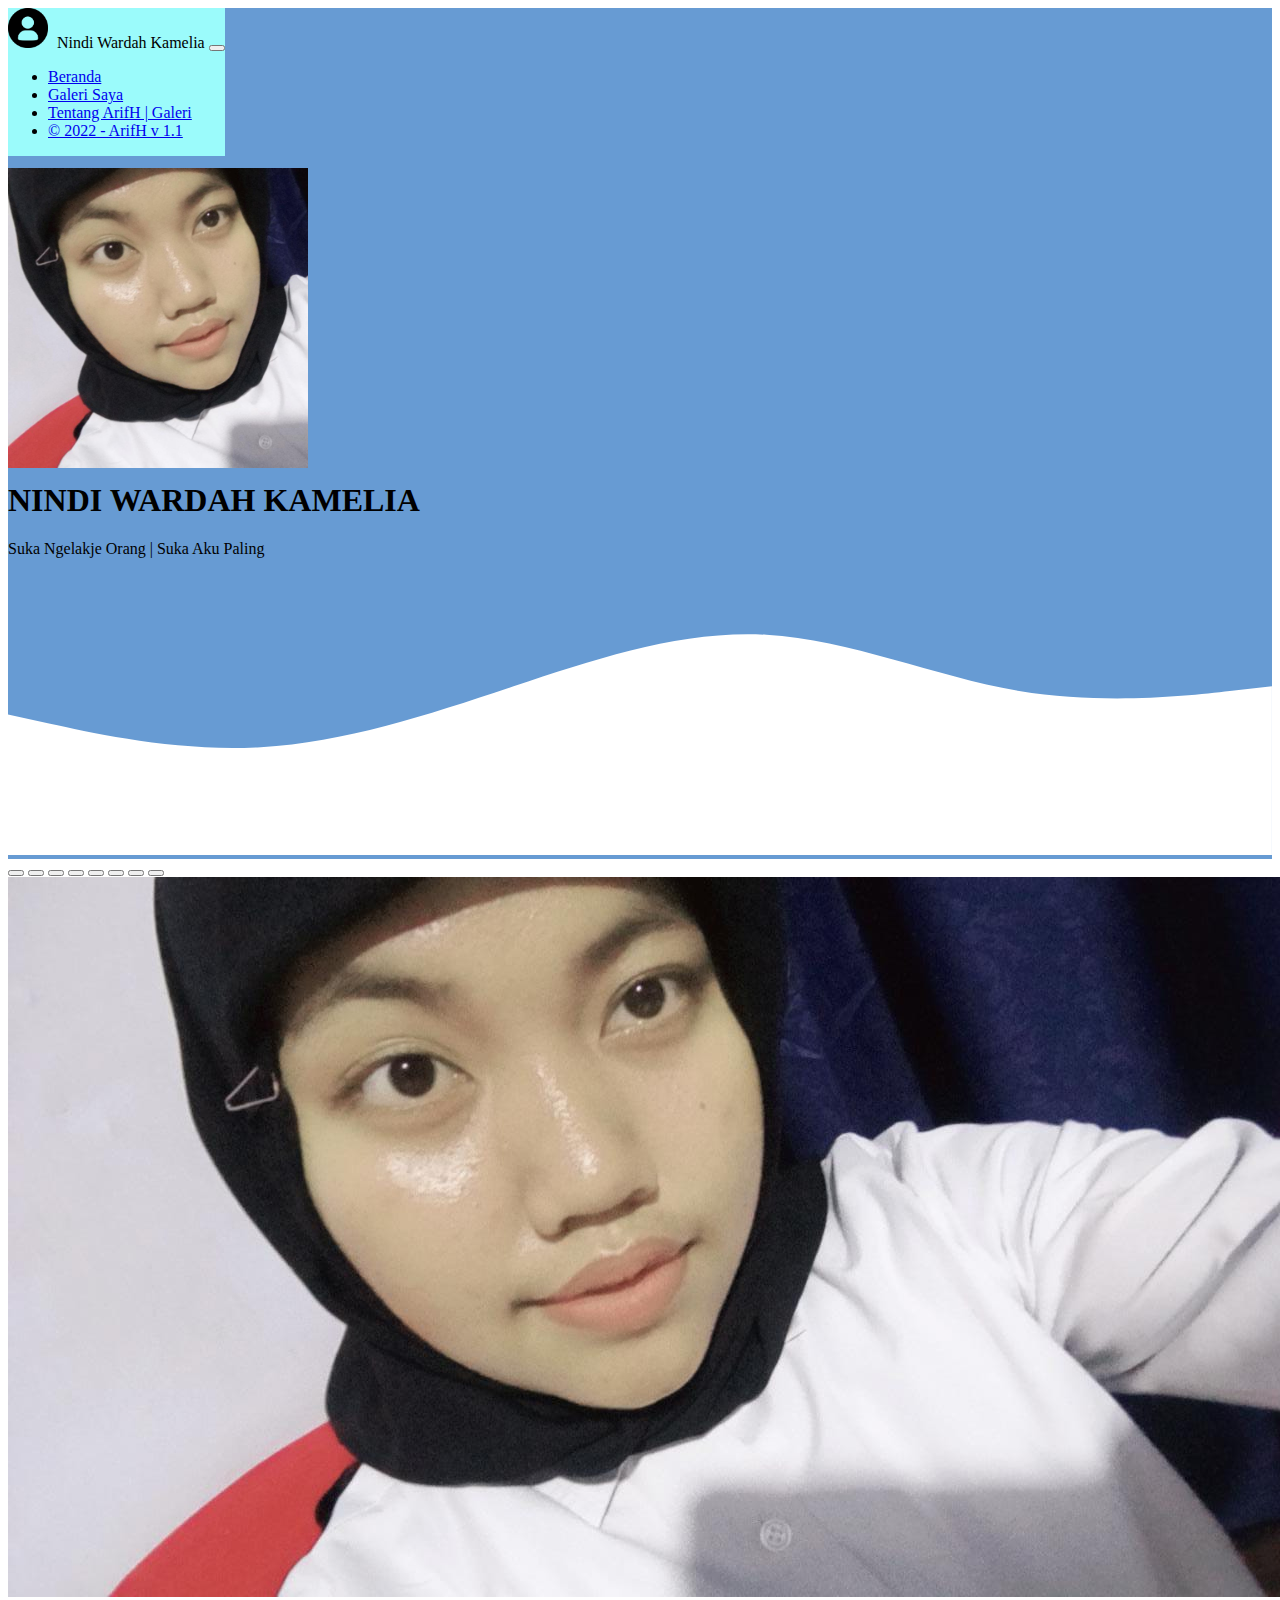
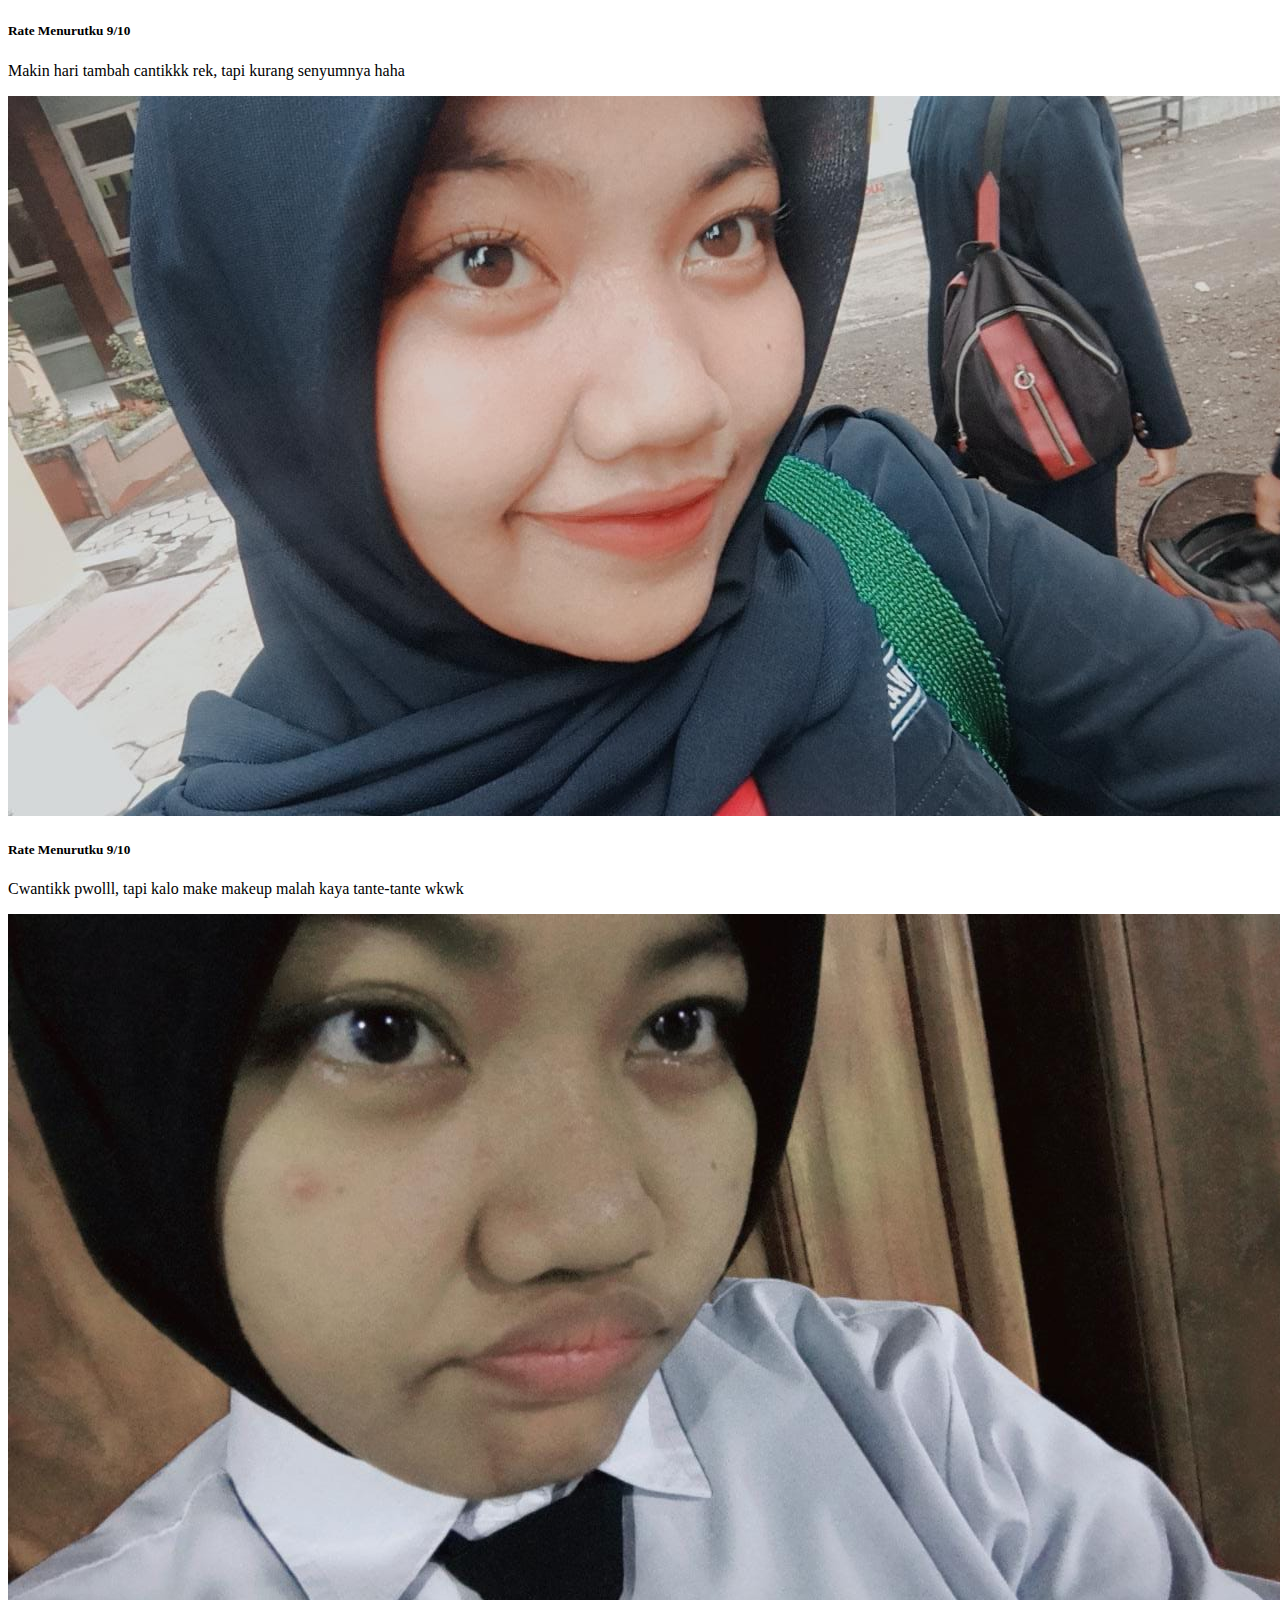
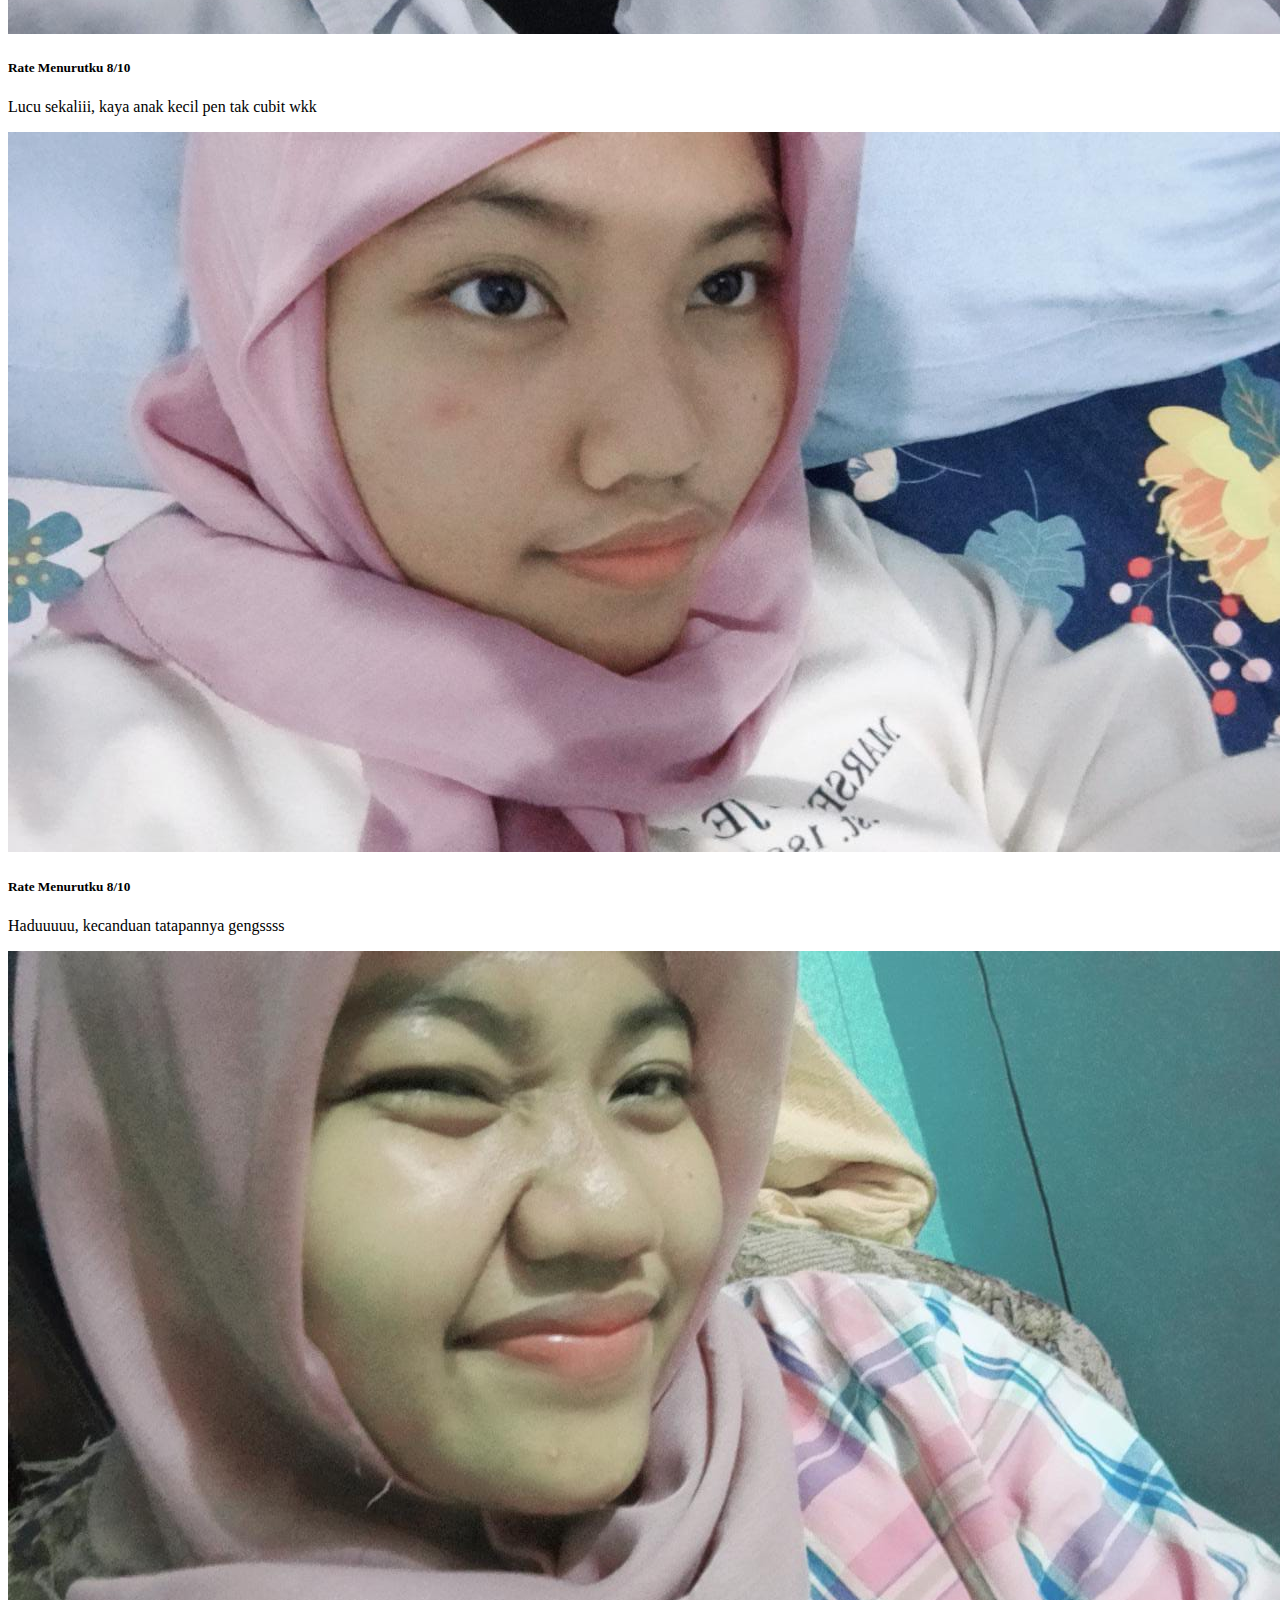
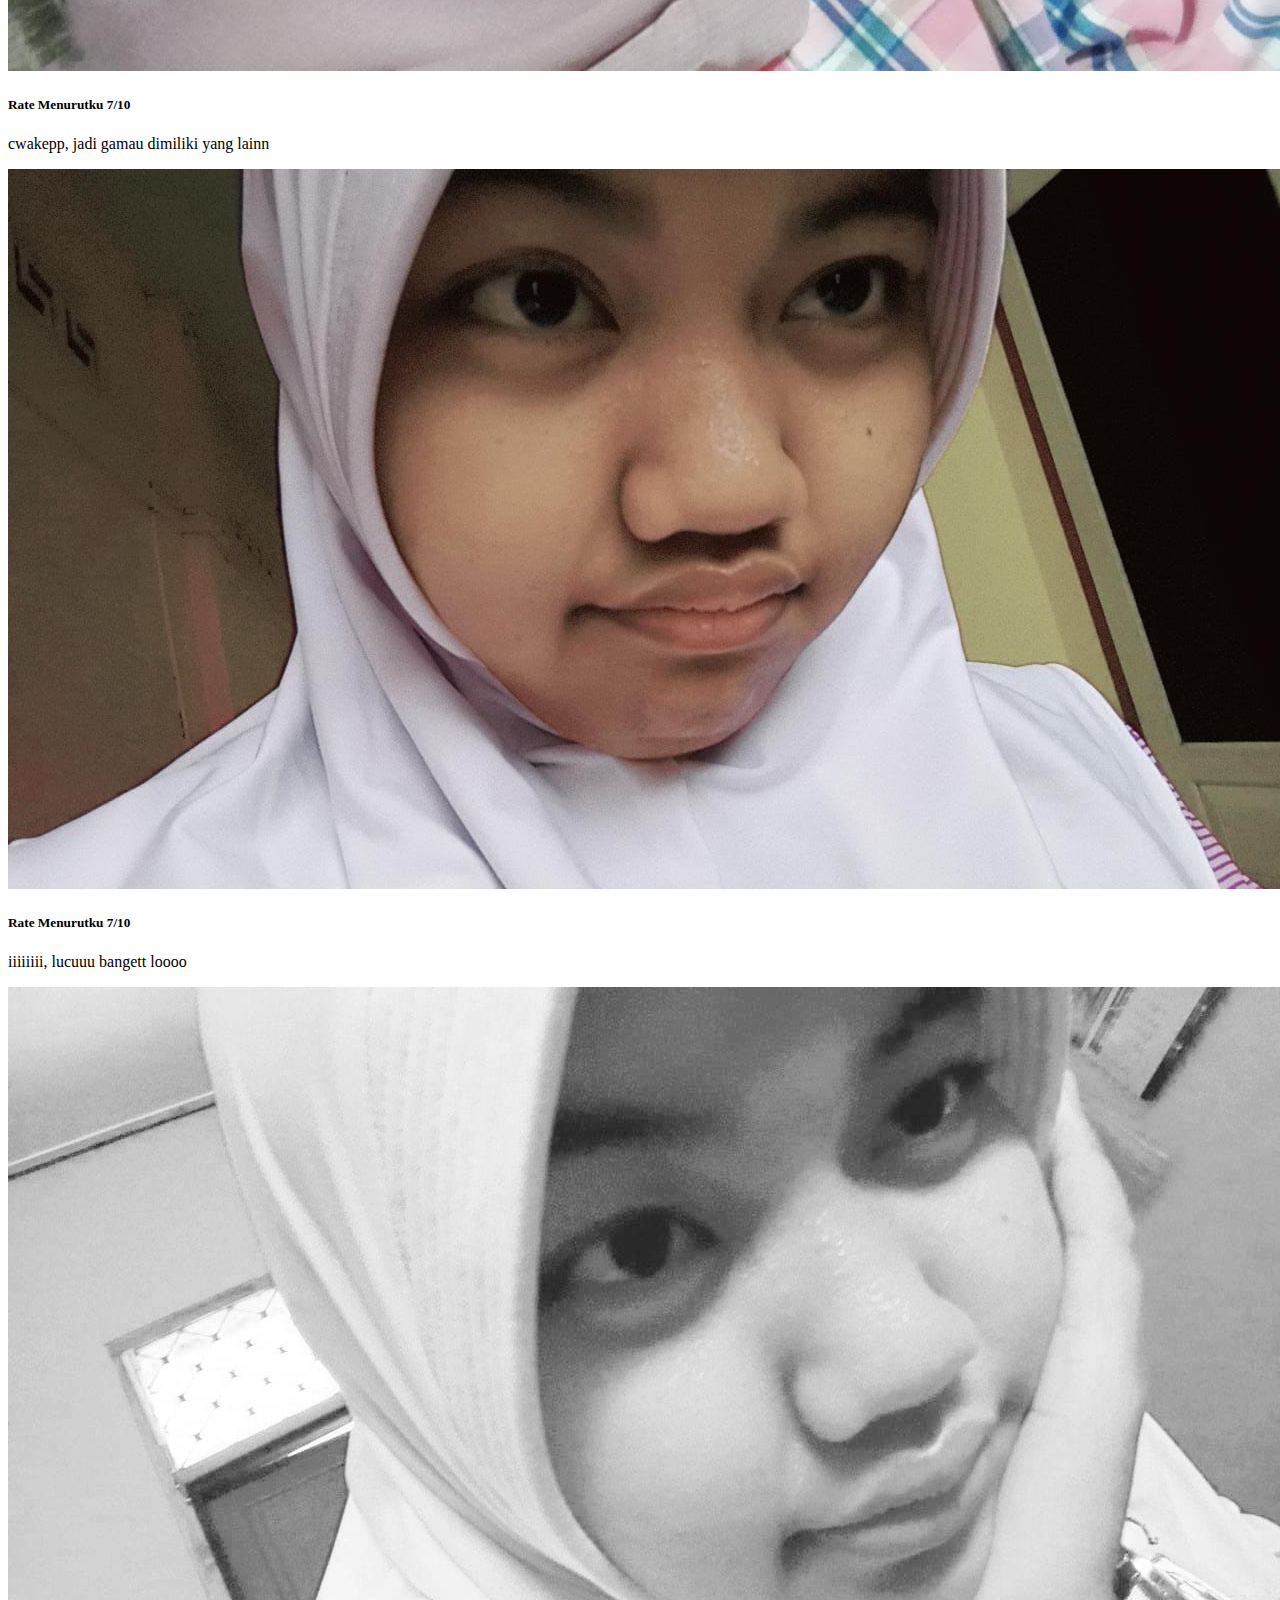
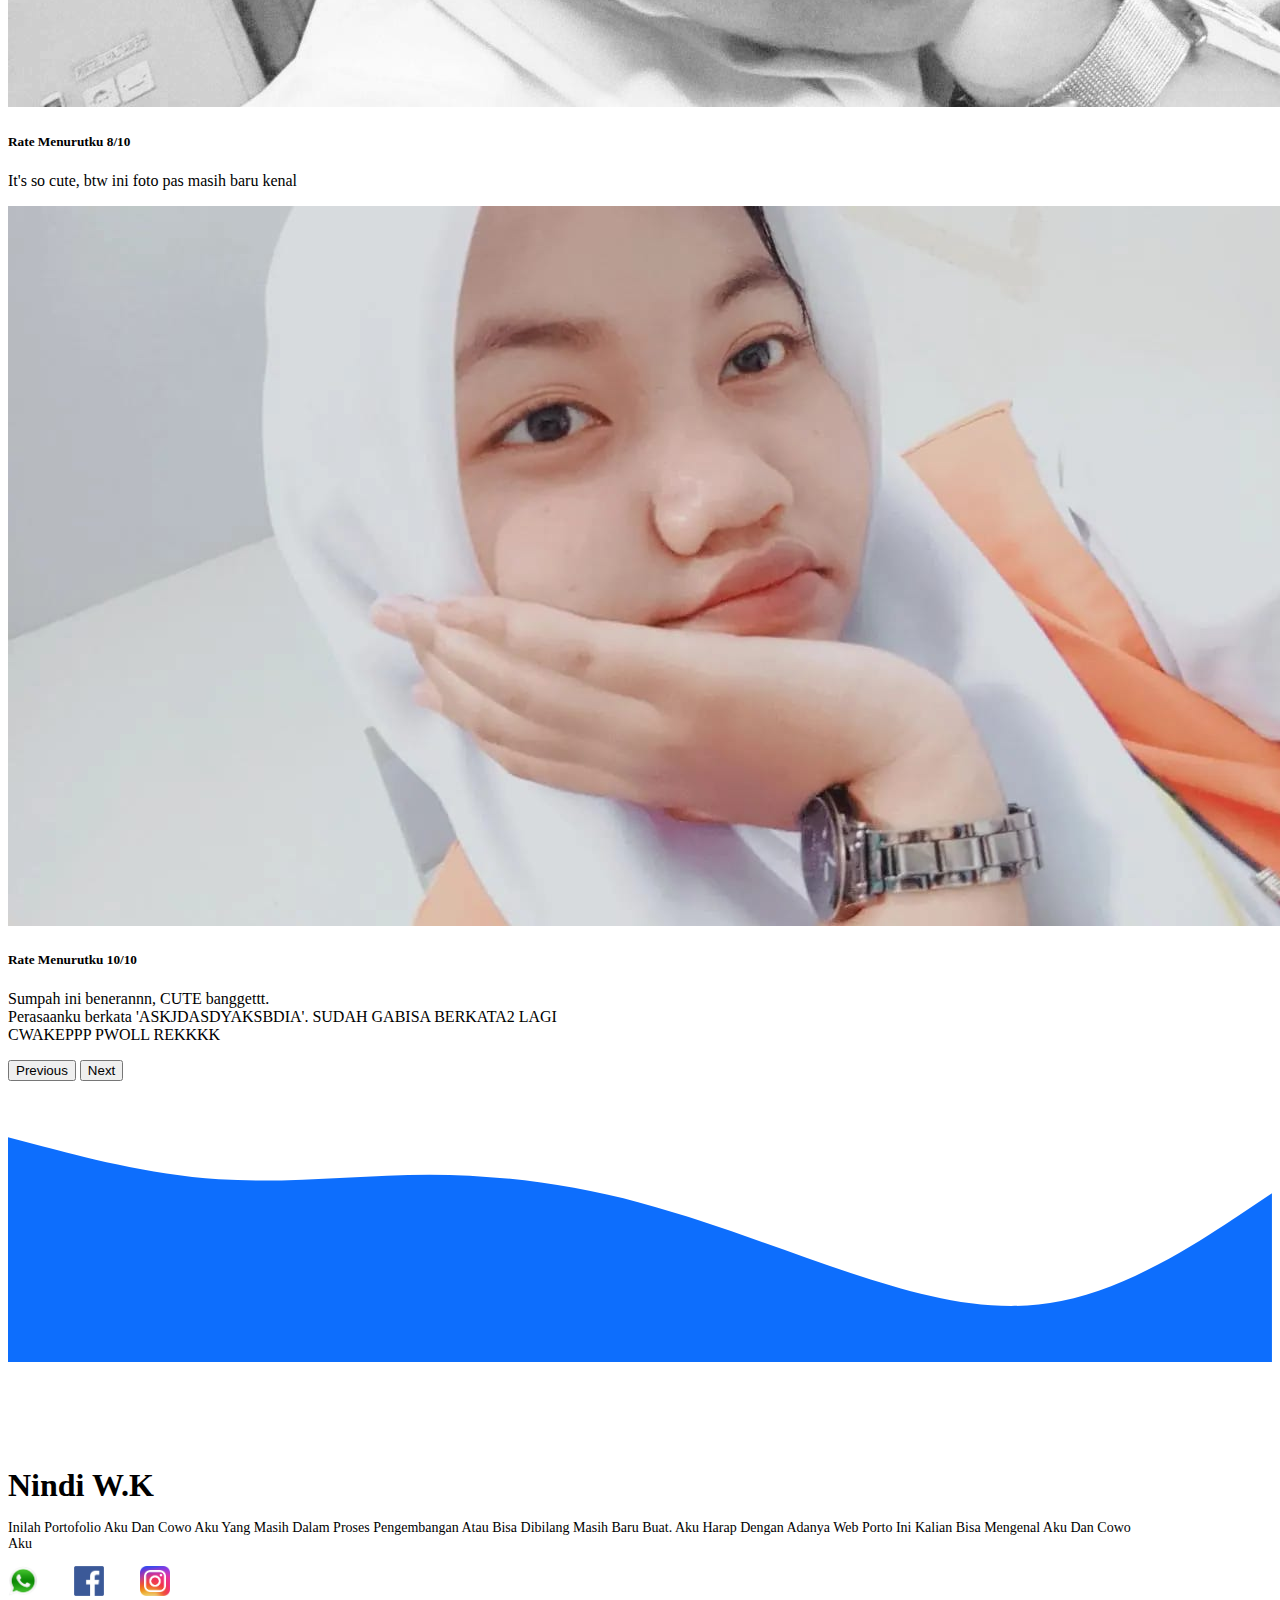
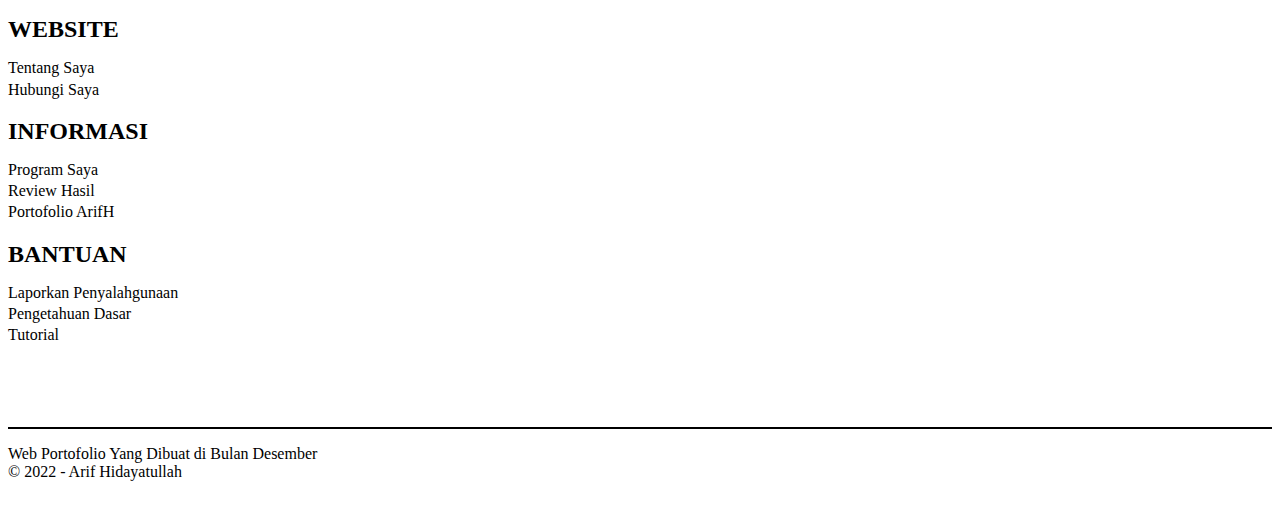
<file: index2.html>
<!DOCTYPE html>
<html lang="en">
<head>
    <link rel="stylesheet" href="style.css" />
    <link
      href="https://cdn.jsdelivr.net/npm/bootstrap@5.0.2/dist/css/bootstrap.min.css"
      rel="stylesheet"
      integrity="sha384-EVSTQN3/azprG1Anm3QDgpJLIm9Nao0Yz1ztcQTwFspd3yD65VohhpuuCOmLASjC"
      crossorigin="anonymous"
    />
    <title>Portofolio Cewe Ane</title>
</head>
<body>
    <nav
      class="navbar fixed-top shadow-lg d-flex justify-content-around bg-primary navbar-expand-lg navbar-light"
    >
      <div class="container">
        <a class="navbar-brand">
          <img src="img/logo.png" alt="" />
          Nindi Wardah Kamelia</a
        >
        <button
          class="navbar-toggler bg-light"
          type="button"
          data-bs-toggle="collapse"
          data-bs-target="#navbarSupportedContent"
          aria-controls="navbarSupportedContent"
          aria-expanded="false"
          aria-label="Toggle navigation"
        >
          <span class="navbar-toggler-icon"></span>
        </button>
        <div class="collapse navbar-collapse" id="navbarSupportedContent">
          <ul class="navbar-nav mb-2 mb-lg-0 ms-auto">
            <li class="nav-item">
              <a class="nav-link active" aria-current="page" href="#home"
                >Beranda</a
              >
            </li>
            <li class="nav-item">
              <a class="nav-link" href="#carouselExampleDark">Galeri Saya</a>
            </li>
            <li class="nav-item">
              <a class="nav-link" href="index.html">Tentang ArifH | Galeri</a>
            </li>
            <li class="nav-item">
              <a
                class="nav-link disabled"
                href="#"
                tabindex="-1"
                aria-disabled="true"
                >&copy; 2022 - ArifH v 1.1</a
              >
            </li>
          </ul>
        </div>
      </div>
    </nav>
    <section class="jumbotron text-center" id="home">
      <div class="row justify-content-center">
        <div class="col-6">
          <img
        src="img/mygf1.jpg"
        alt="arif"
        width="300"
        class="rounded-circle img-thumbnail"
      />
        </div>
      </div>
      <h1 class="display-4">NINDI WARDAH KAMELIA</h1>
      <p class="lead">Suka Ngelakje Orang | Suka Aku Paling</p>
      <svg xmlns="http://www.w3.org/2000/svg" viewBox="0 0 1440 320">
        <path
          fill="#ffffff"
          fill-opacity="1"
          d="M0,160L48,170.7C96,181,192,203,288,197.3C384,192,480,160,576,128C672,96,768,64,864,69.3C960,75,1056,117,1152,133.3C1248,149,1344,139,1392,133.3L1440,128L1440,320L1392,320C1344,320,1248,320,1152,320C1056,320,960,320,864,320C768,320,672,320,576,320C480,320,384,320,288,320C192,320,96,320,48,320L0,320Z"
        ></path>
      </svg>
    </section>
    <div class="container">
      <div id="carouselExampleDark" class="carousel carousel-dark slide mb-5 mt-5" data-bs-ride="carousel">
        <div class="carousel-indicators">
          <button type="button" data-bs-target="#carouselExampleDark" data-bs-slide-to="0" class="active" aria-current="true" aria-label="Slide 1"></button>
          <button type="button" data-bs-target="#carouselExampleDark" data-bs-slide-to="1" aria-label="Slide 2"></button>
          <button type="button" data-bs-target="#carouselExampleDark" data-bs-slide-to="2" aria-label="Slide 3"></button>
          <button type="button" data-bs-target="#carouselExampleDark" data-bs-slide-to="3" aria-label="Slide 4"></button>
          <button type="button" data-bs-target="#carouselExampleDark" data-bs-slide-to="4" aria-label="Slide 5"></button>
          <button type="button" data-bs-target="#carouselExampleDark" data-bs-slide-to="5" aria-label="Slide 6"></button>
          <button type="button" data-bs-target="#carouselExampleDark" data-bs-slide-to="6" aria-label="Slide 7"></button>
          <button type="button" data-bs-target="#carouselExampleDark" data-bs-slide-to="7" aria-label="Slide 8"></button>
        </div>
        <div class="carousel-inner">
          <div class="carousel-item active" data-bs-interval="10000">
            <img src="img/mygf2.jpg" class="d-block w-100" alt="...">
            <div class="carousel-caption d-none d-md-block">
              <h5>Rate Menurutku 9/10</h5>
              <p>Makin hari tambah cantikkk rek, tapi kurang senyumnya haha</p>
            </div>
          </div>
          <div class="carousel-item" data-bs-interval="2000">
            <img src="img/mygf3.jpg" class="d-block w-100" alt="...">
            <div class="carousel-caption d-none d-md-block text-white">
              <h5>Rate Menurutku 9/10</h5>
              <p>Cwantikk pwolll, tapi kalo make makeup malah kaya tante-tante wkwk</p>
            </div>
          </div>
          <div class="carousel-item">
            <img src="img/mygf5.jpg" class="d-block w-100" alt="...">
            <div class="carousel-caption d-none d-md-block text-white">
              <h5>Rate Menurutku 8/10</h5>
              <p>Lucu sekaliii, kaya anak kecil pen tak cubit wkk</p>
            </div>
          </div>
          <div class="carousel-item">
            <img src="img/mygf6.jpg" class="d-block w-100" alt="...">
            <div class="carousel-caption d-none d-md-block">
              <h5>Rate Menurutku 8/10</h5>
              <p>Haduuuuu, kecanduan tatapannya gengssss</p>
            </div>
          </div>
          <div class="carousel-item">
            <img src="img/mygf7.jpg" class="d-block w-100" alt="...">
            <div class="carousel-caption d-none d-md-block">
              <h5>Rate Menurutku 7/10</h5>
              <p>cwakepp, jadi gamau dimiliki yang lainn</p>
            </div>
          </div>
          <div class="carousel-item">
            <img src="img/mygf8.jpg" class="d-block w-100" alt="...">
            <div class="carousel-caption d-none d-md-block">
              <h5>Rate Menurutku 7/10</h5>
              <p>iiiiiiii, lucuuu bangett loooo</p>
            </div>
          </div>
          <div class="carousel-item">
            <img src="img/mygf9.jpg" class="d-block w-100" alt="...">
            <div class="carousel-caption d-none d-md-block">
              <h5>Rate Menurutku 8/10</h5>
              <p>It's so cute, btw ini foto pas masih baru kenal</p>
            </div>
          </div>
          <div class="carousel-item">
            <img src="img/mygf4.jpg" class="d-block w-100" alt="...">
            <div class="carousel-caption d-none d-md-block">
              <h5>Rate Menurutku 10/10</h5>
              <p>Sumpah ini benerannn, CUTE banggettt. <br>Perasaanku berkata 'ASKJDASDYAKSBDIA'. SUDAH GABISA BERKATA2 LAGI <br>CWAKEPPP PWOLL REKKKK</p>
            </div>
          </div>
        </div>
        <button class="carousel-control-prev" type="button" data-bs-target="#carouselExampleDark" data-bs-slide="prev">
          <span class="carousel-control-prev-icon" aria-hidden="true"></span>
          <span class="visually-hidden">Previous</span>
        </button>
        <button class="carousel-control-next" type="button" data-bs-target="#carouselExampleDark" data-bs-slide="next">
          <span class="carousel-control-next-icon" aria-hidden="true"></span>
          <span class="visually-hidden">Next</span>
        </button>
      </div>
    </div>
    <svg xmlns="http://www.w3.org/2000/svg" viewBox="0 0 1440 320">
      <path
        fill="#0d6efd"
        fill-opacity="1"
        d="M0,64L40,74.7C80,85,160,107,240,112C320,117,400,107,480,106.7C560,107,640,117,720,138.7C800,160,880,192,960,218.7C1040,245,1120,267,1200,250.7C1280,235,1360,181,1400,154.7L1440,128L1440,320L1400,320C1360,320,1280,320,1200,320C1120,320,1040,320,960,320C880,320,800,320,720,320C640,320,560,320,480,320C400,320,320,320,240,320C160,320,80,320,40,320L0,320Z"
      ></path>
    </svg>
    <div class="footer bg-primary">
      <footer>
        <div class="container">
          <div class="row row-sub-footer">
            <div class="col-12 col-md-6 col-lg-3">
              <div class="wrapper-col-1 mb-5">
                <h1>Nindi W.K</h1>
                <p class="mb-4">
                  Inilah Portofolio aku dan cowo aku yang masih dalam proses
                  pengembangan atau bisa dibilang masih baru buat. Aku harap
                  dengan adanya web Porto ini kalian bisa mengenal aku dan cowo
                  aku
                </p>
                <div class="wrapper-icon d-flex">
                  <a href="https://web.whatsapp.com" target="_blank"
                    ><img src="img/wa.png" class="" alt="wa"
                  /></a>
                  <a href="https://www.facebook.com/arif.hidayatullah.589100" target="_blank"
                    ><img src="img/fb.png" alt="fb"
                  /></a>
                  <a href="https://www.instagram.com/xynndxii_/?hl=id" target="_blank"
                    ><img src="img/ig.png" alt="ig"
                  /></a>
                </div>
              </div>
            </div>
            <div class="col-12 col-md-6 col-lg-3">
              <div class="wrapper-col-2 mb-5">
                <h1>WEBSITE</h1>
                <a href="#carouselExampleDark">Tentang saya</a>
                <a href="">Hubungi saya</a>
              </div>
            </div>
            <div class="col-12 col-md-6 col-lg-3">
              <div class="wrapper-col-3 mb-5">
                <h1>INFORMASI</h1>
                <a href="">Program saya</a>
                <a href="">Review hasil</a>
                <a href="index.html">Portofolio ArifH</a>
              </div>
            </div>
            <div class="col-12 col-md-6 col-lg-3">
              <div class="wrapper-col-4 mb-5">
                <h1>BANTUAN</h1>
                <a href="">Laporkan Penyalahgunaan</a>
                <a href="">Pengetahuan dasar</a>
                <a href="">Tutorial</a>
              </div>
            </div>
          </div>
          <div class="last-footer d-flex justify-content-between">
            <div class="copyright">
              Web Portofolio Yang Dibuat di Bulan Desember
            </div>
            <div class="harga-terjangkau">&copy; 2022 - Arif Hidayatullah</div>
          </div>
        </div>
      </footer>
    </div>
</body>
<script
    src="https://cdn.jsdelivr.net/npm/bootstrap@5.0.2/dist/js/bootstrap.bundle.min.js"
    integrity="sha384-MrcW6ZMFYlzcLA8Nl+NtUVF0sA7MsXsP1UyJoMp4YLEuNSfAP+JcXn/tWtIaxVXM"
    crossorigin="anonymous"
  ></script>
</html>
</file>
<file: style.css>
body{
    background-color: ;
}
.navbar{
    background-color: rgb(155, 251, 251);
    font-family: tahoma;
    position: fixed;
}
.navbar-brand{
    font-weight: 100;
}
.navbar img{
    height: 40px;
    margin-right: 5px;
}

.jumbotron{
    padding-top: 10rem;
    background-color: #679bd3;
    margin: auto;
}
.jumbotron h1{
    margin-top: 10px;
    font-family: Cambria, Cochin, Georgia, Times, 'Times New Roman', serif;
    font-weight: 600;
}
#about{
    padding-top: 2rem;
    margin: 0;
    padding-bottom: 5rem;
}


.svg-frame {
    position: relative;
    width: 500px;
    height: 500px;
    transform-style: preserve-3d;
    display: flex;
    justify-content: left;
    align-items: center;
  }
  
  .svg-frame svg {
    position: absolute;
    transition: .5s;
    z-index: calc(1 - (0.2 * var(--j)));
    transform-origin: center;
    width: 344px;
    height: 344px;
    fill: none;
  }
  
  .svg-frame:hover svg {
    transform: rotate(-80deg) skew(30deg) translateX(calc(45px * var(--i))) translateY(calc(-35px * var(--i)));
  }
  
  .svg-frame svg #center {
    transition: .5s;
    transform-origin: center;
  }
  
  .svg-frame:hover svg #center {
    transform: rotate(-30deg) translateX(45px) translateY(-3px);
  }
  
  #out2 {
    animation: rotate16 7s ease-in-out infinite alternate;
    transform-origin: center;
  }
  
  #out3 {
    animation: rotate16 3s ease-in-out infinite alternate;
    transform-origin: center;
    stroke: #ff0;
  }
  
  #inner3,
  #inner1 {
    animation: rotate16 4s ease-in-out infinite alternate;
    transform-origin: center;
  }
  
  #center1 {
    fill: #ff0;
    animation: rotate16 2s ease-in-out infinite alternate;
    transform-origin: center;
  }
  
  @keyframes rotate16 {
    to {
      transform: rotate(360deg);
    }
  }


.galeri{
    background-color: #679bd3;
    margin: auto;
}
.card{
    margin: 25px;
}
.card:hover{
    transform: scale(1.1);
    transition: 0.7s;
    background-color: #343a40;
    color: white;
}

.row-sub-footer{
    padding: 5rem 0px;
}

.wrapper-col-1 h1{
    font-weight: 600;
    font-size: 2rem;
    margin-bottom: 1rem;
    
}
.wrapper-col-1 p{
    font-size: 14px;
    width: 90%;
    text-transform: capitalize;
}
.wrapper-icon img{
    width: 30px;
    margin-right: 2rem;
}

.wrapper-icon img:hover{
    transform: scale(1.1);
}

.wrapper-col-2{
    display: flex;
    flex-direction: column;
}
.wrapper-col-2 h1{
    font-size: 1.5rem;
    margin-bottom: 1rem;
}
.wrapper-col-2 a{
    font-size: 16px;
    color: black;
    text-decoration: none;
    margin-bottom: 0.2rem;
    text-transform: capitalize;
}

.wrapper-col-3{
    display: flex;
    flex-direction: column;
}
.wrapper-col-3 h1{
    font-size: 1.5rem;
    margin-bottom: 1rem;
}
.wrapper-col-3 a{
    font-size: 16px;
    color: black;
    text-decoration: none;
    margin-bottom: 0.2rem;
    text-transform: capitalize;
}

.wrapper-col-4{
    display: flex;
    flex-direction: column;
}
.wrapper-col-4 h1{
    font-size: 1.5rem;
    margin-bottom: 1rem;
}
.wrapper-col-4 a{
    font-size: 16px;
    color: black;
    text-decoration: none;
    margin-bottom: 0.2rem;
    text-transform: capitalize;
}

.last-footer{
    padding: 1rem 0;
    border-top: 2px solid black;
}

.collapse button {
    font-size: 15px;
    color: black;
    font-family: inherit;
    font-weight: 400;
    cursor: pointer;
    position: relative;
    border: none;
    background: none;
    text-transform: uppercase;
    transition-timing-function: cubic-bezier(0.25, 0.8, 0.25, 1);
    transition-duration: 400ms;
    transition-property: color;
  }
  
  .collapse button:focus,
  .collapse button:hover {
    color: black;
  }
  
  .collapse button:focus:after,
  .collapse button:hover:after {
    width: 100%;
    left: 0%;
  }
  
  .collapse button:after {
    content: "";
    pointer-events: none;
    bottom: -2px;
    left: 50%;
    position: absolute;
    width: 0%;
    height: 2px;
    background-color: black;
    transition-timing-function: cubic-bezier(0.25, 0.8, 0.25, 1);
    transition-duration: 400ms;
    transition-property: width, left;
  }

  .jumbotron button {
    position: relative;
    display: inline-block;
    cursor: pointer;
    outline: none;
    border: 0;
    vertical-align: middle;
    text-decoration: none;
    background: transparent;
    padding: 0;
    font-size: inherit;
    font-family: inherit;
   }
   
   .jumbotron button.learn-more {
    width: 12rem;
    height: auto;
   }
   
   .jumbotron button.learn-more .circle {
    transition: all 0.45s cubic-bezier(0.65, 0, 0.076, 1);
    position: relative;
    display: block;
    margin: 0;
    width: 3rem;
    height: 3rem;
    background: #005b8f;
    border-radius: 1.625rem;
   }
   
   .jumbotron button.learn-more .circle .icon {
    transition: all 0.45s cubic-bezier(0.65, 0, 0.076, 1);
    position: absolute;
    top: 0;
    bottom: 0;
    margin: auto;
    background: #fff;
   }
   
   .jumbotron button.learn-more .circle .icon.arrow {
    transition: all 0.45s cubic-bezier(0.65, 0, 0.076, 1);
    left: 0.625rem;
    width: 1.125rem;
    height: 0.125rem;
    background: none;
   }
   
   .jumbotron button.learn-more .circle .icon.arrow::before {
    position: absolute;
    content: "";
    top: -0.29rem;
    right: 0.0625rem;
    width: 0.625rem;
    height: 0.625rem;
    border-top: 0.125rem solid #fff;
    border-right: 0.125rem solid #fff;
    transform: rotate(45deg);
   }
   
   .jumbotron button.learn-more .button-text {
    transition: all 0.45s cubic-bezier(0.65, 0, 0.076, 1);
    position: absolute;
    top: 0;
    left: 0;
    right: 0;
    bottom: 0;
    padding: 0.75rem 0;
    margin: 0 0 0 1.85rem;
    color: #005b8f;
    font-weight: 700;
    line-height: 1.6;
    text-align: center;
    text-transform: uppercase;
   }
   
   .jumbotron button:hover .circle {
    width: 100%;
   }
   
   .jumbotron button:hover .circle .icon.arrow {
    background: #fff;
    transform: translate(1rem, 0);
   }
   
   .jumbotron button:hover .button-text {
    color: #fff;
   }

   .wrapper {
    display: inline-flex;
    list-style: none;
    height: 120px;
    width: 100%;
    padding-top: 15px;
    font-family: "Poppins", sans-serif;
    justify-content: left;
  }
  
  .wrapper .icon {
    position: relative;
    background: #fff;
    border-radius: 50%;
    margin: 10px;
    width: 50px;
    height: 50px;
    font-size: 18px;
    display: flex;
    justify-content: center;
    align-items: center;
    flex-direction: column;
    box-shadow: 0 10px 10px rgba(0, 0, 0, 0.1);
    cursor: pointer;
    transition: all 0.2s cubic-bezier(0.68, -0.55, 0.265, 1.55);
  }

  .icon p{
    font-weight: 800;
    font-size: 25px;
  }
  
  .wrapper .tooltip {
    position: absolute;
    top: 0;
    font-size: 14px;
    background: #fff;
    color: #fff;
    padding: 5px 8px;
    border-radius: 5px;
    box-shadow: 0 10px 10px rgba(0, 0, 0, 0.1);
    opacity: 0;
    pointer-events: none;
    transition: all 0.3s cubic-bezier(0.68, -0.55, 0.265, 1.55);
  }
  
  .wrapper .tooltip::before {
    position: absolute;
    content: "";
    height: 8px;
    width: 8px;
    background: #fff;
    bottom: -3px;
    left: 50%;
    transform: translate(-50%) rotate(45deg);
    transition: all 0.3s cubic-bezier(0.68, -0.55, 0.265, 1.55);
  }
  
  .wrapper .icon:hover .tooltip {
    top: -45px;
    opacity: 1;
    visibility: visible;
    pointer-events: auto;
  }
  
  .wrapper .icon:hover span,
  .wrapper .icon:hover .tooltip {
    text-shadow: 0px -1px 0px rgba(0, 0, 0, 0.1);
  }
  
  .wrapper .facebook:hover,
  .wrapper .facebook:hover .tooltip,
  .wrapper .facebook:hover .tooltip::before {
    background: #1877F2;
    color: #fff;
  }
  
  .wrapper .whatsapp:hover,
  .wrapper .whatsapp:hover .tooltip,
  .wrapper .whatsapp:hover .tooltip::before {
    background: green;
    color: #fff;
  }
  
  .wrapper .instagram:hover,
  .wrapper .instagram:hover .tooltip,
  .wrapper .instagram:hover .tooltip::before {
    background: #E4405F;
    color: #fff;
  }
  
  


@media screen and (max-width:600px){
    .footer{
        margin-top: 5rem;
    }
    .last-footer{
        text-align: center;
        flex-direction: column;
    }
    .copyright{
        font-size: 3px;
        margin-bottom: 1rem;
    }
    .harga-terjangkau{
        font-size: 12px;
    }
}
</file>
